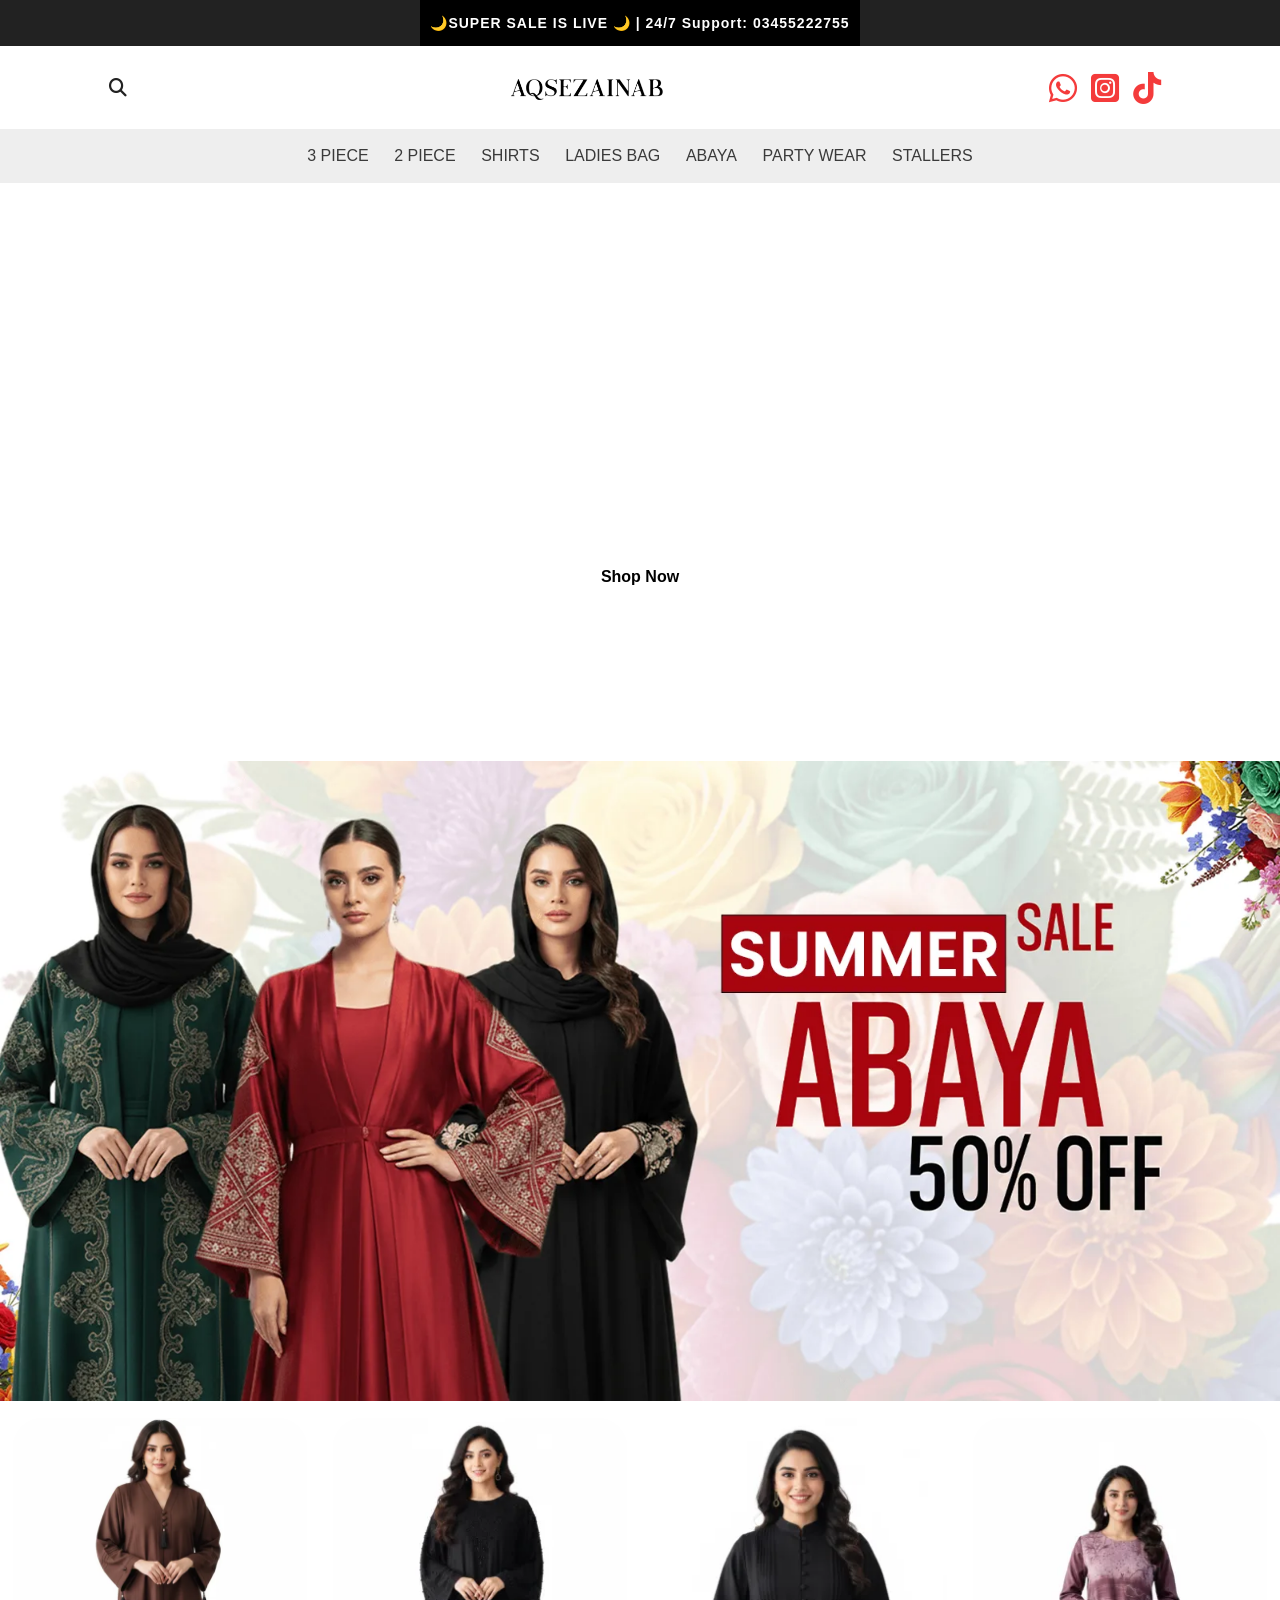
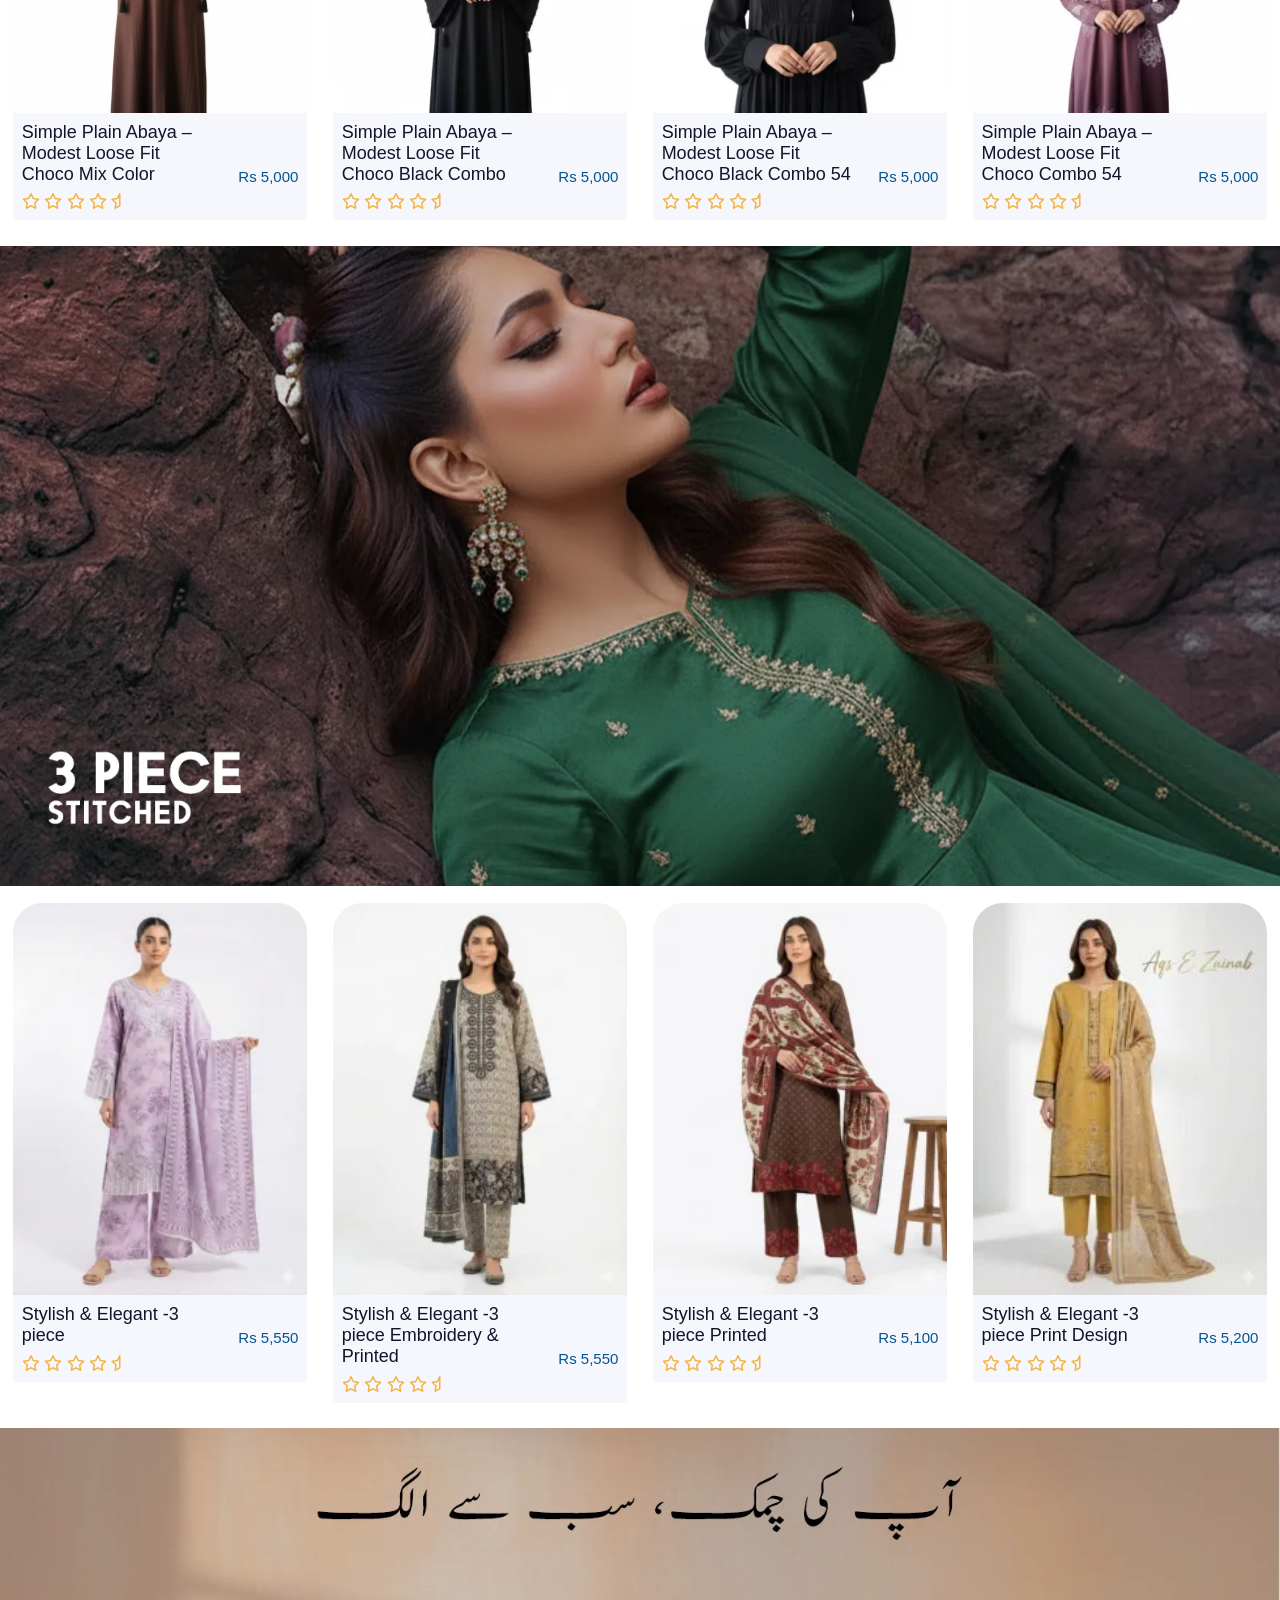
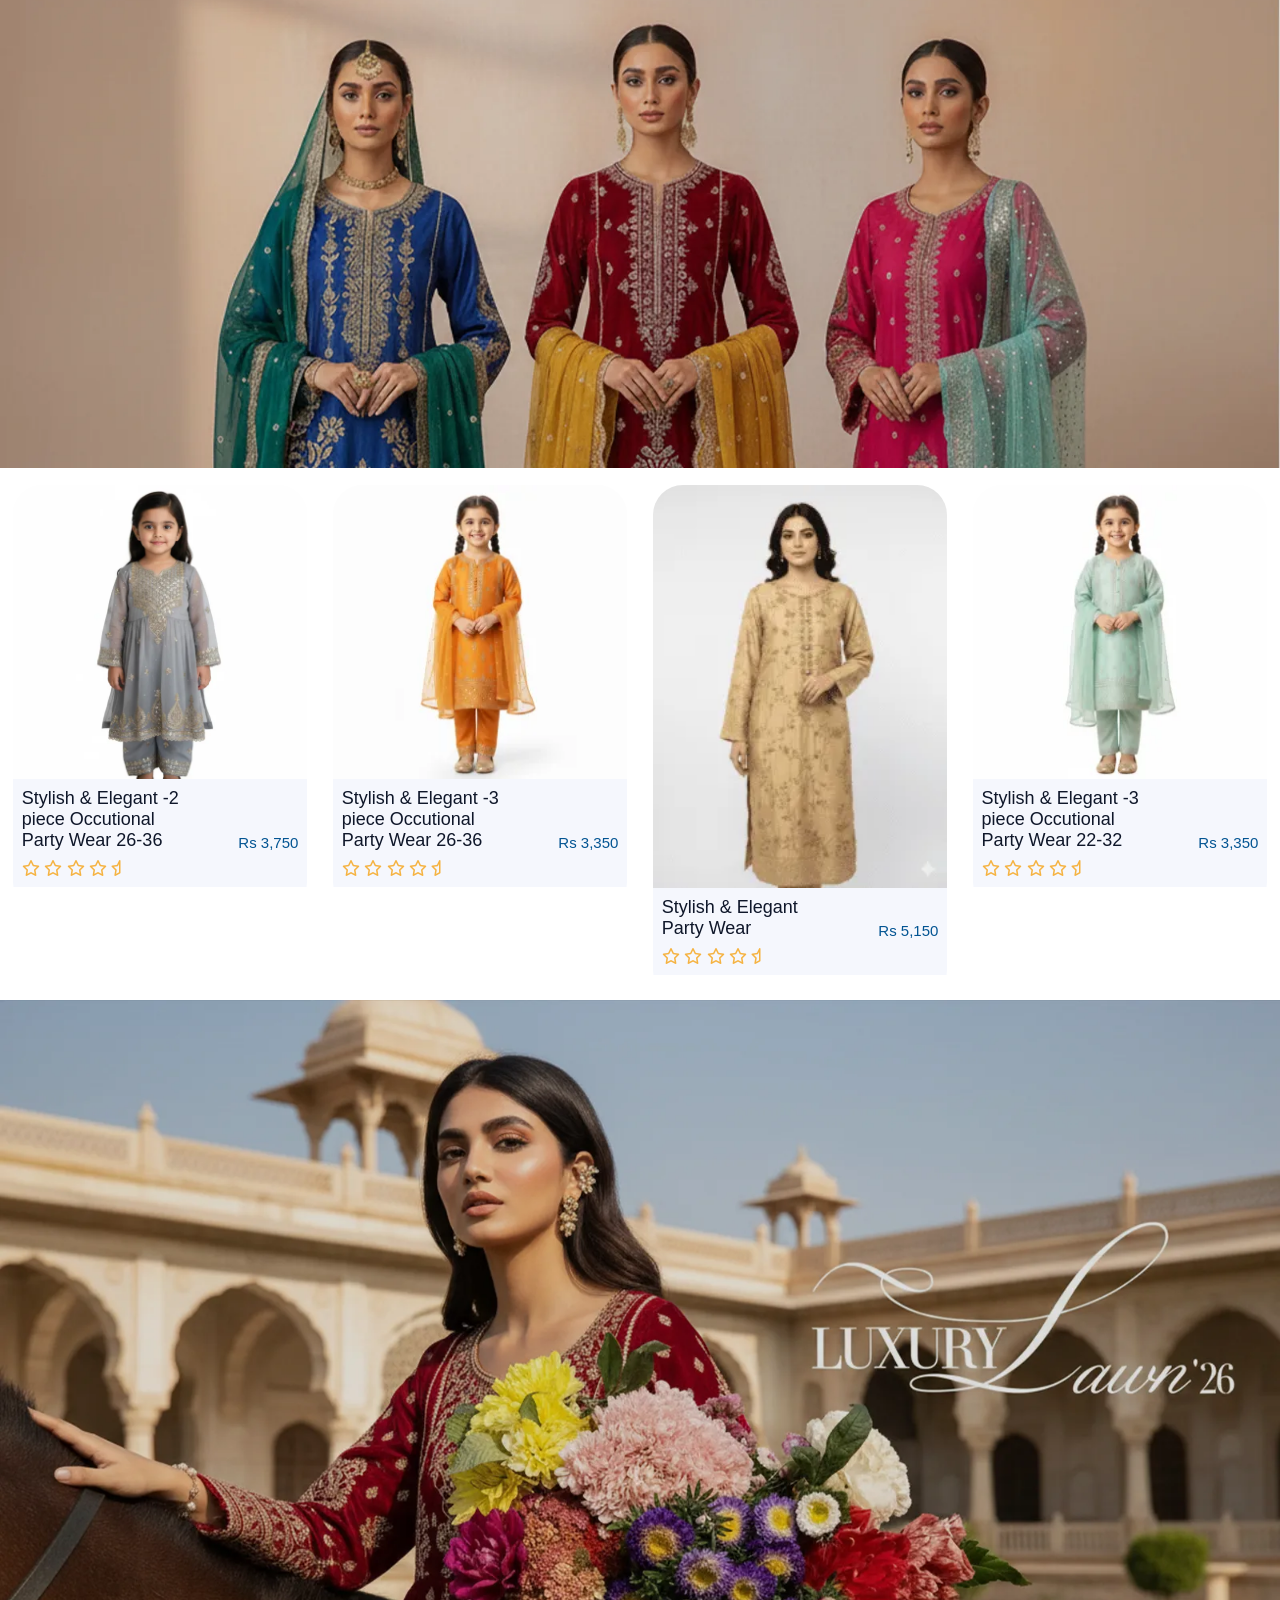
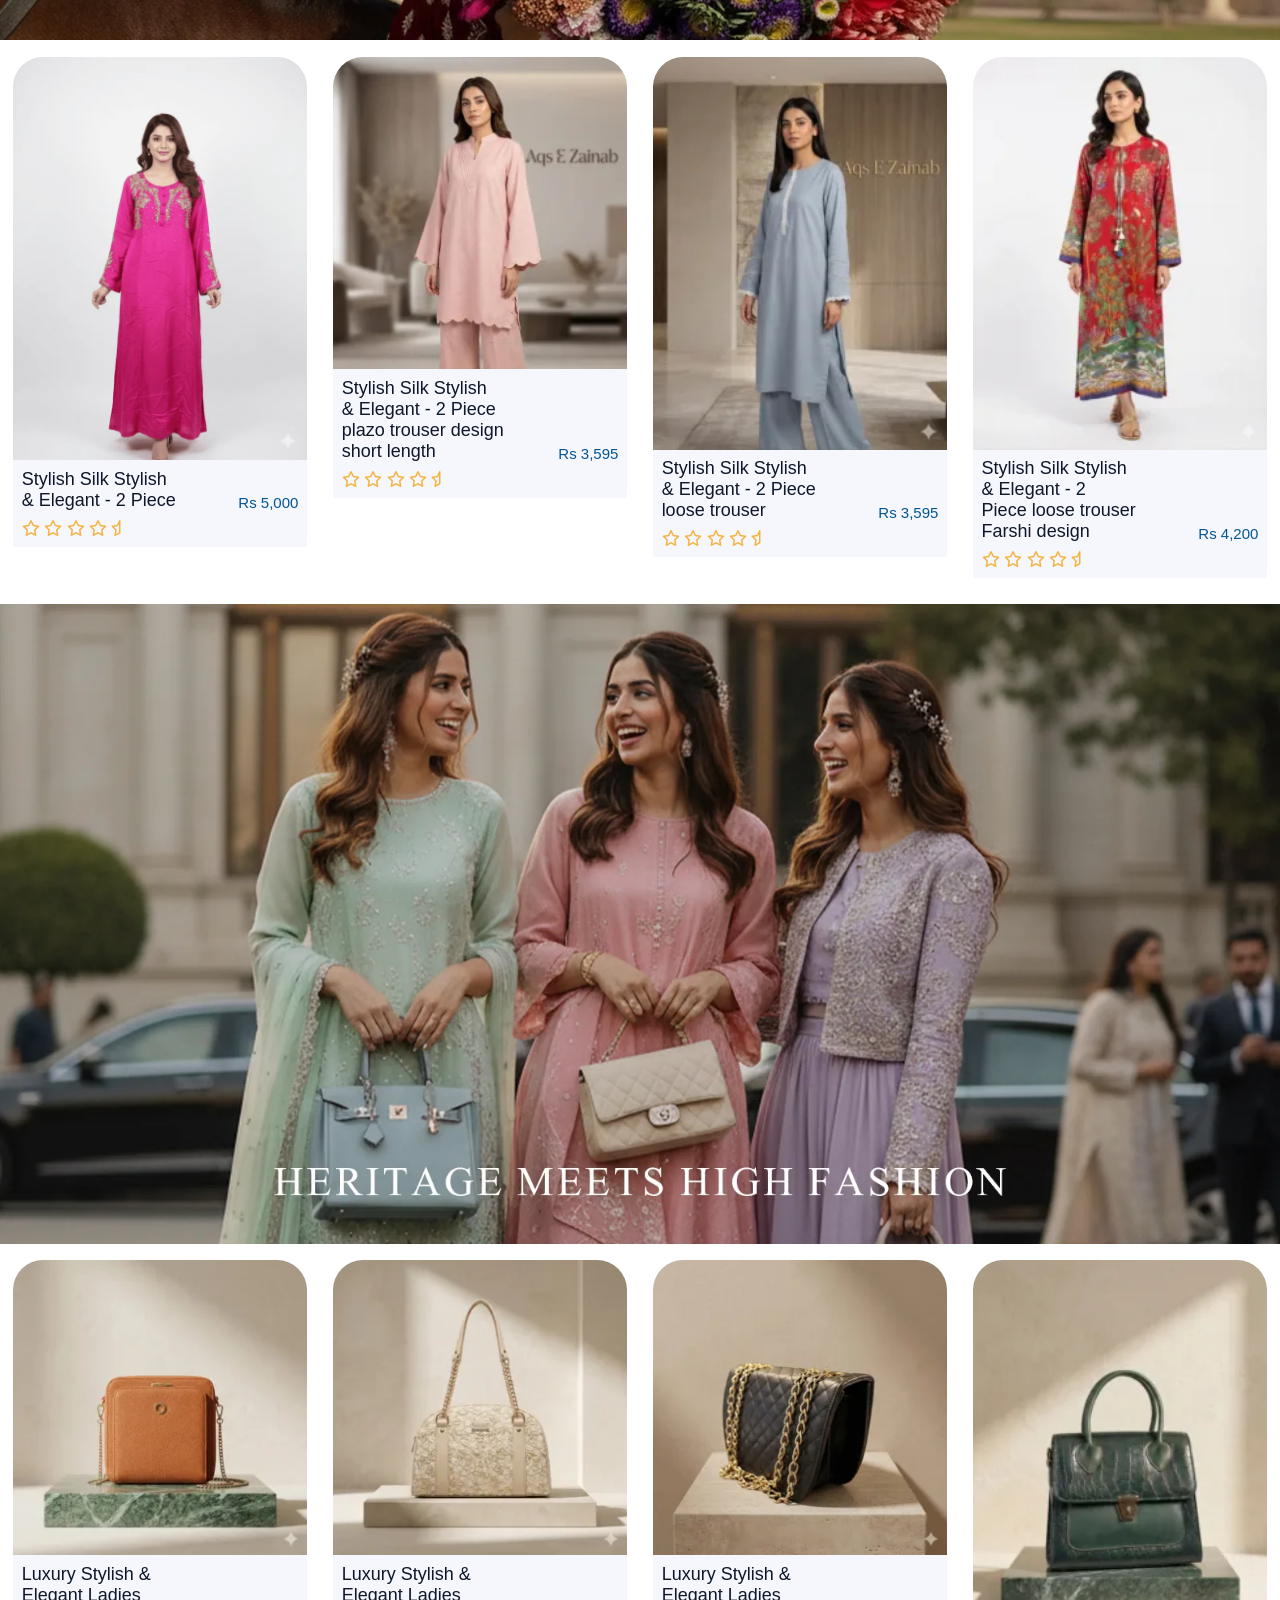
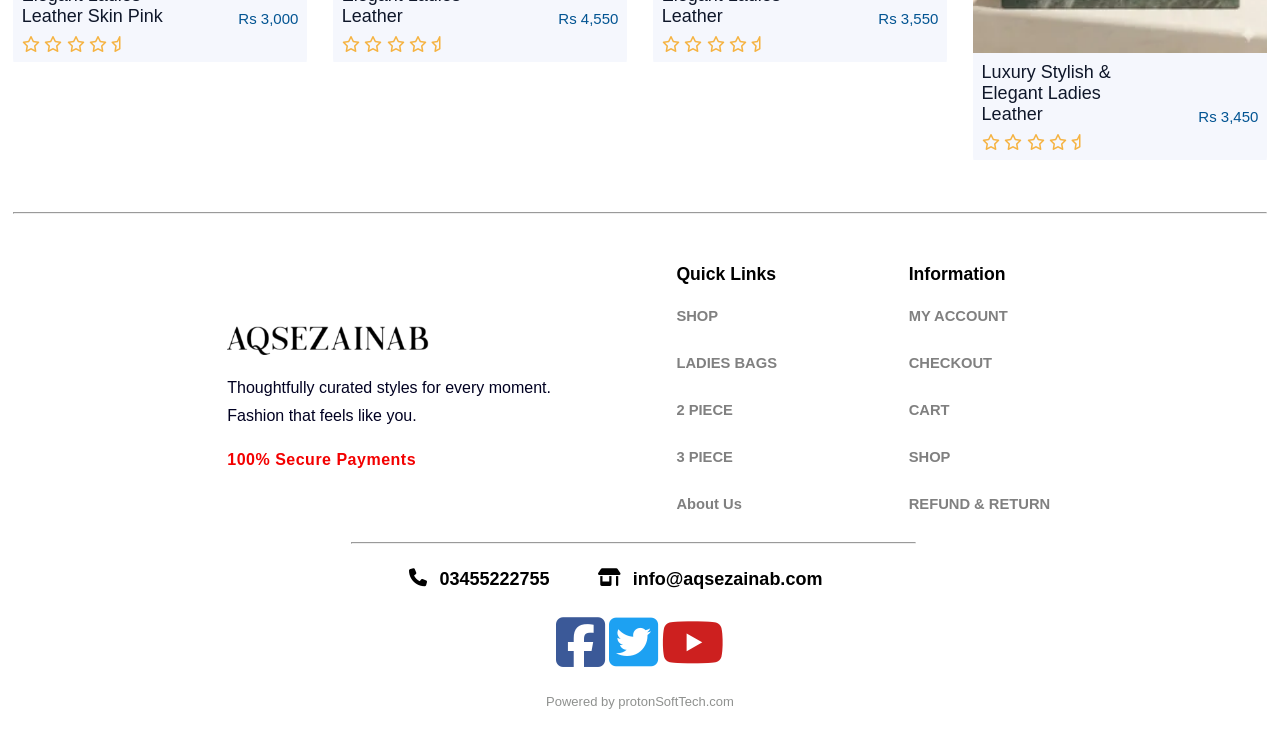
<file: index.html>
<!-- landing_page.html -->
<!doctype html>
<html lang="en">
  <head>
    <meta charset="UTF-8" />
    <meta name="viewport" content="width=device-width, initial-scale=1.0" />
    <link
      rel="stylesheet"
      href="https://cdnjs.cloudflare.com/ajax/libs/font-awesome/6.4.0/css/all.min.css"
    />
    <link rel="stylesheet" href="/css/card.css" />
    <link rel="stylesheet" href="/css/landingPage.css" />
    <title>AqsaZainab</title>
  </head>
  <body>
    <!-- topBar Placeholder -->
    <div id="topBar-placeholder"></div>
    <main>
      <!-- Bg image -->
      <video id="bg_video" autoplay muted loop playsinline>
        <source src="../Images/Landingpage/bg_video.mp4" type="video/mp4" />
      </video>
      <div id="content">
        <h1>SUMMER SALE IS NOW LIVE</h1>
        <button>Shop Now</button>
      </div>
      <!-- Abaya Sale -->
      <div id="full_size_img">
        <img src="../Images/Landingpage/abayasale.png" alt="Abaya Sale" />
      </div>
      <!-- Abaya Card Box -->
      <div id="card_box">
        <div class="product-card">
          <div class="card-image">
            <img src="../Images/Landingpage/abaya1.png" alt="Product Image" />
          </div>
          <div class="card-content">
            <h3 class="product-title">
              Simple Plain Abaya – <br />
              Modest Loose Fit<br />
              Choco Mix Color
            </h3>
            <p class="product-price">Rs 5,000</p>
          </div>
          <div class="product-rating">
            <i class="fa-regular fa-star"></i>
            <i class="fa-regular fa-star"></i>
            <i class="fa-regular fa-star"></i>
            <i class="fa-regular fa-star"></i>
            <i class="fa-regular fa-star-half"></i>
          </div>
        </div>
        <div class="product-card">
          <div class="card-image">
            <img src="../Images/Landingpage/abaya2.png" alt="Product Image" />
          </div>
          <div class="card-content">
            <h3 class="product-title">
              Simple Plain Abaya – <br />
              Modest Loose Fit<br />
              Choco Black Combo
            </h3>
            <p class="product-price">Rs 5,000</p>
          </div>
          <div class="product-rating">
            <i class="fa-regular fa-star"></i>
            <i class="fa-regular fa-star"></i>
            <i class="fa-regular fa-star"></i>
            <i class="fa-regular fa-star"></i>
            <i class="fa-regular fa-star-half"></i>
          </div>
        </div>
        <div class="product-card">
          <div class="card-image">
            <img src="../Images/Landingpage/abaya3.png" alt="Product Image" />
          </div>
          <div class="card-content">
            <h3 class="product-title">
              Simple Plain Abaya – <br />
              Modest Loose Fit<br />
              Choco Black Combo 54
            </h3>
            <p class="product-price">Rs 5,000</p>
          </div>
          <div class="product-rating">
            <i class="fa-regular fa-star"></i>
            <i class="fa-regular fa-star"></i>
            <i class="fa-regular fa-star"></i>
            <i class="fa-regular fa-star"></i>
            <i class="fa-regular fa-star-half"></i>
          </div>
        </div>
        <div class="product-card">
          <div class="card-image">
            <img src="../Images/Landingpage/abaya4.png" alt="Product Image" />
          </div>
          <div class="card-content">
            <h3 class="product-title">
              Simple Plain Abaya – <br />
              Modest Loose Fit<br />
              Choco Combo 54
            </h3>
            <p class="product-price">Rs 5,000</p>
          </div>
          <div class="product-rating">
            <i class="fa-regular fa-star"></i>
            <i class="fa-regular fa-star"></i>
            <i class="fa-regular fa-star"></i>
            <i class="fa-regular fa-star"></i>
            <i class="fa-regular fa-star-half"></i>
          </div>
        </div>
      </div>
      <!-- 3 piece -->
      <div id="full_size_img">
        <img src="../Images/Landingpage/3piece.png" alt="3 piece" />
      </div>
      <!-- 3 Piece Card Box -->
      <div id="card_box">
        <div class="product-card">
          <div class="card-image">
            <img
              src="../Images/Landingpage/3piececard1.png"
              alt="Product Image"
            />
          </div>
          <div class="card-content">
            <h3 class="product-title">
              Stylish & Elegant -3<br />
              piece
            </h3>
            <p class="product-price">Rs 5,550</p>
          </div>
          <div class="product-rating">
            <i class="fa-regular fa-star"></i>
            <i class="fa-regular fa-star"></i>
            <i class="fa-regular fa-star"></i>
            <i class="fa-regular fa-star"></i>
            <i class="fa-regular fa-star-half"></i>
          </div>
        </div>
        <div class="product-card">
          <div class="card-image">
            <img
              src="../Images/Landingpage/3piececard_2.png"
              alt="Product Image"
            />
          </div>
          <div class="card-content">
            <h3 class="product-title">
              Stylish & Elegant -3<br />
              piece Embroidery & <br />
              Printed
            </h3>
            <p class="product-price">Rs 5,550</p>
          </div>
          <div class="product-rating">
            <i class="fa-regular fa-star"></i>
            <i class="fa-regular fa-star"></i>
            <i class="fa-regular fa-star"></i>
            <i class="fa-regular fa-star"></i>
            <i class="fa-regular fa-star-half"></i>
          </div>
        </div>
        <div class="product-card">
          <div class="card-image">
            <img
              src="../Images/Landingpage/3piececard_3.png"
              alt="Product Image"
            />
          </div>
          <div class="card-content">
            <h3 class="product-title">
              Stylish & Elegant -3<br />
              piece Printed
            </h3>
            <p class="product-price">Rs 5,100</p>
          </div>
          <div class="product-rating">
            <i class="fa-regular fa-star"></i>
            <i class="fa-regular fa-star"></i>
            <i class="fa-regular fa-star"></i>
            <i class="fa-regular fa-star"></i>
            <i class="fa-regular fa-star-half"></i>
          </div>
        </div>
        <div class="product-card">
          <div class="card-image">
            <img
              src="../Images/Landingpage/3piececard_4.png"
              alt="Product Image"
            />
          </div>
          <div class="card-content">
            <h3 class="product-title">
              Stylish & Elegant -3<br />
              piece Print Design
            </h3>
            <p class="product-price">Rs 5,200</p>
          </div>
          <div class="product-rating">
            <i class="fa-regular fa-star"></i>
            <i class="fa-regular fa-star"></i>
            <i class="fa-regular fa-star"></i>
            <i class="fa-regular fa-star"></i>
            <i class="fa-regular fa-star-half"></i>
          </div>
        </div>
      </div>
      <!-- Bridal piece -->
      <div id="full_size_img">
        <img src="../Images/Landingpage/bridal.png" alt="3 piece" />
      </div>
      <!-- Kids and Sale Card Box -->
      <div id="card_box">
        <div class="product-card">
          <div class="card-image">
            <img src="../Images/Landingpage/kids1.png" alt="Product Image" />
          </div>
          <div class="card-content">
            <h3 class="product-title">
              Stylish & Elegant -2<br />
              piece Occutional<br />
              Party Wear 26-36
            </h3>
            <p class="product-price">Rs 3,750</p>
          </div>
          <div class="product-rating">
            <i class="fa-regular fa-star"></i>
            <i class="fa-regular fa-star"></i>
            <i class="fa-regular fa-star"></i>
            <i class="fa-regular fa-star"></i>
            <i class="fa-regular fa-star-half"></i>
          </div>
        </div>
        <div class="product-card">
          <div class="card-image">
            <img src="../Images/Landingpage/kids2.png" alt="Product Image" />
          </div>
          <div class="card-content">
            <h3 class="product-title">
              Stylish & Elegant -3<br />
              piece Occutional<br />
              Party Wear 26-36
            </h3>
            <p class="product-price">Rs 3,350</p>
          </div>
          <div class="product-rating">
            <i class="fa-regular fa-star"></i>
            <i class="fa-regular fa-star"></i>
            <i class="fa-regular fa-star"></i>
            <i class="fa-regular fa-star"></i>
            <i class="fa-regular fa-star-half"></i>
          </div>
        </div>
        <div class="product-card">
          <div class="card-image">
            <img src="../Images/Landingpage/sale.png" alt="Product Image" />
          </div>
          <div class="card-content">
            <h3 class="product-title">
              Stylish & Elegant<br />
              Party Wear
            </h3>
            <p class="product-price">Rs 5,150</p>
          </div>
          <div class="product-rating">
            <i class="fa-regular fa-star"></i>
            <i class="fa-regular fa-star"></i>
            <i class="fa-regular fa-star"></i>
            <i class="fa-regular fa-star"></i>
            <i class="fa-regular fa-star-half"></i>
          </div>
        </div>
        <div class="product-card">
          <div class="card-image">
            <img src="../Images/Landingpage/kids3.png" alt="Product Image" />
          </div>
          <div class="card-content">
            <h3 class="product-title">
              Stylish & Elegant -3<br />
              piece Occutional<br />
              Party Wear 22-32
            </h3>
            <p class="product-price">Rs 3,350</p>
          </div>
          <div class="product-rating">
            <i class="fa-regular fa-star"></i>
            <i class="fa-regular fa-star"></i>
            <i class="fa-regular fa-star"></i>
            <i class="fa-regular fa-star"></i>
            <i class="fa-regular fa-star-half"></i>
          </div>
        </div>
      </div>
      <!-- Luxury piece -->
      <div id="full_size_img">
        <img src="../Images/Landingpage/luxury.png" alt="3 piece" />
      </div>
      <!-- 2 piece Card Box -->
      <div id="card_box">
        <div class="product-card">
          <div class="card-image">
            <img src="../Images/Landingpage/2piece_1.png" alt="Product Image" />
          </div>
          <div class="card-content">
            <h3 class="product-title">
              Stylish Silk Stylish <br />
              & Elegant - 2 Piece
            </h3>
            <p class="product-price">Rs 5,000</p>
          </div>
          <div class="product-rating">
            <i class="fa-regular fa-star"></i>
            <i class="fa-regular fa-star"></i>
            <i class="fa-regular fa-star"></i>
            <i class="fa-regular fa-star"></i>
            <i class="fa-regular fa-star-half"></i>
          </div>
        </div>
        <div class="product-card">
          <div class="card-image">
            <img src="../Images/Landingpage/2piece_2.png" alt="Product Image" />
          </div>
          <div class="card-content">
            <h3 class="product-title">
              Stylish Silk Stylish <br />
              & Elegant - 2 Piece <br />
              plazo trouser design <br />
              short length
            </h3>
            <p class="product-price">Rs 3,595</p>
          </div>
          <div class="product-rating">
            <i class="fa-regular fa-star"></i>
            <i class="fa-regular fa-star"></i>
            <i class="fa-regular fa-star"></i>
            <i class="fa-regular fa-star"></i>
            <i class="fa-regular fa-star-half"></i>
          </div>
        </div>
        <div class="product-card">
          <div class="card-image">
            <img src="../Images/Landingpage/2piece_3.png" alt="Product Image" />
          </div>
          <div class="card-content">
            <h3 class="product-title">
              Stylish Silk Stylish <br />
              & Elegant - 2 Piece <br />
              loose trouser
            </h3>
            <p class="product-price">Rs 3,595</p>
          </div>
          <div class="product-rating">
            <i class="fa-regular fa-star"></i>
            <i class="fa-regular fa-star"></i>
            <i class="fa-regular fa-star"></i>
            <i class="fa-regular fa-star"></i>
            <i class="fa-regular fa-star-half"></i>
          </div>
        </div>
        <div class="product-card">
          <div class="card-image">
            <img src="../Images/Landingpage/2piece_4.png" alt="Product Image" />
          </div>
          <div class="card-content">
            <h3 class="product-title">
              Stylish Silk Stylish <br />
              & Elegant - 2 <br />
              Piece loose trouser <br />
              Farshi design
            </h3>
            <p class="product-price">Rs 4,200</p>
          </div>
          <div class="product-rating">
            <i class="fa-regular fa-star"></i>
            <i class="fa-regular fa-star"></i>
            <i class="fa-regular fa-star"></i>
            <i class="fa-regular fa-star"></i>
            <i class="fa-regular fa-star-half"></i>
          </div>
        </div>
      </div>
      <!-- Heritage piece -->
      <div id="full_size_img">
        <img src="../Images/Landingpage/heritage.png" alt="3 piece" />
      </div>
      <!-- Bag Card Box -->
      <div id="card_box">
        <div class="product-card">
          <div class="card-image">
            <img src="../Images/Landingpage/bag1.png" alt="Product Image" />
          </div>
          <div class="card-content">
            <h3 class="product-title">
              Luxury Stylish & <br />
              Elegant Ladies <br />
              Leather Skin Pink
            </h3>
            <p class="product-price">Rs 3,000</p>
          </div>
          <div class="product-rating">
            <i class="fa-regular fa-star"></i>
            <i class="fa-regular fa-star"></i>
            <i class="fa-regular fa-star"></i>
            <i class="fa-regular fa-star"></i>
            <i class="fa-regular fa-star-half"></i>
          </div>
        </div>
        <div class="product-card">
          <div class="card-image">
            <img src="../Images/Landingpage/bag2.png" alt="Product Image" />
          </div>
          <div class="card-content">
            <h3 class="product-title">
              Luxury Stylish & <br />
              Elegant Ladies <br />
              Leather
            </h3>
            <p class="product-price">Rs 4,550</p>
          </div>
          <div class="product-rating">
            <i class="fa-regular fa-star"></i>
            <i class="fa-regular fa-star"></i>
            <i class="fa-regular fa-star"></i>
            <i class="fa-regular fa-star"></i>
            <i class="fa-regular fa-star-half"></i>
          </div>
        </div>
        <div class="product-card">
          <div class="card-image">
            <img src="../Images/Landingpage/bag3.png" alt="Product Image" />
          </div>
          <div class="card-content">
            <h3 class="product-title">
              Luxury Stylish & <br />
              Elegant Ladies <br />
              Leather
            </h3>
            <p class="product-price">Rs 3,550</p>
          </div>
          <div class="product-rating">
            <i class="fa-regular fa-star"></i>
            <i class="fa-regular fa-star"></i>
            <i class="fa-regular fa-star"></i>
            <i class="fa-regular fa-star"></i>
            <i class="fa-regular fa-star-half"></i>
          </div>
        </div>
        <div class="product-card">
          <div class="card-image">
            <img src="../Images/Landingpage/bag4.png" alt="Product Image" />
          </div>
          <div class="card-content">
            <h3 class="product-title">
              Luxury Stylish & <br />
              Elegant Ladies <br />
              Leather
            </h3>
            <p class="product-price">Rs 3,450</p>
          </div>
          <div class="product-rating">
            <i class="fa-regular fa-star"></i>
            <i class="fa-regular fa-star"></i>
            <i class="fa-regular fa-star"></i>
            <i class="fa-regular fa-star"></i>
            <i class="fa-regular fa-star-half"></i>
          </div>
        </div>
      </div>
    </main>

    <!-- Footer Placeholder -->
    <div id="footer-placeholder"></div>

    <!-- JavaScript to load topBar.html dynamically -->
    <script>
      fetch("topBar.html")
        .then((response) => {
          if (!response.ok) {
            throw new Error("topBar file not found");
          }
          return response.text();
        })
        .then((data) => {
          document.getElementById("topBar-placeholder").innerHTML = data;
        })
        .catch((error) => console.error("Error loading topBar:", error));

      fetch("footer.html")
        .then((response) => {
          if (!response.ok) {
            throw new Error("Footer file not found");
          }
          return response.text();
        })
        .then((data) => {
          document.getElementById("footer-placeholder").innerHTML = data;
        })
        .catch((error) => console.error("Error loading Footer:", error));

      //  fetch('card.html')
      //     .then(response => {
      //         if (!response.ok) {
      //             throw new Error('Card file not found');
      //         }
      //         return response.text();
      //     })
      //     .then(data => {
      //         document.getElementById('card-placeholder').innerHTML = data;
      //     })
      //     .catch(error => console.error('Error loading Card:', error));
    </script>
  </body>
</html>
</file>
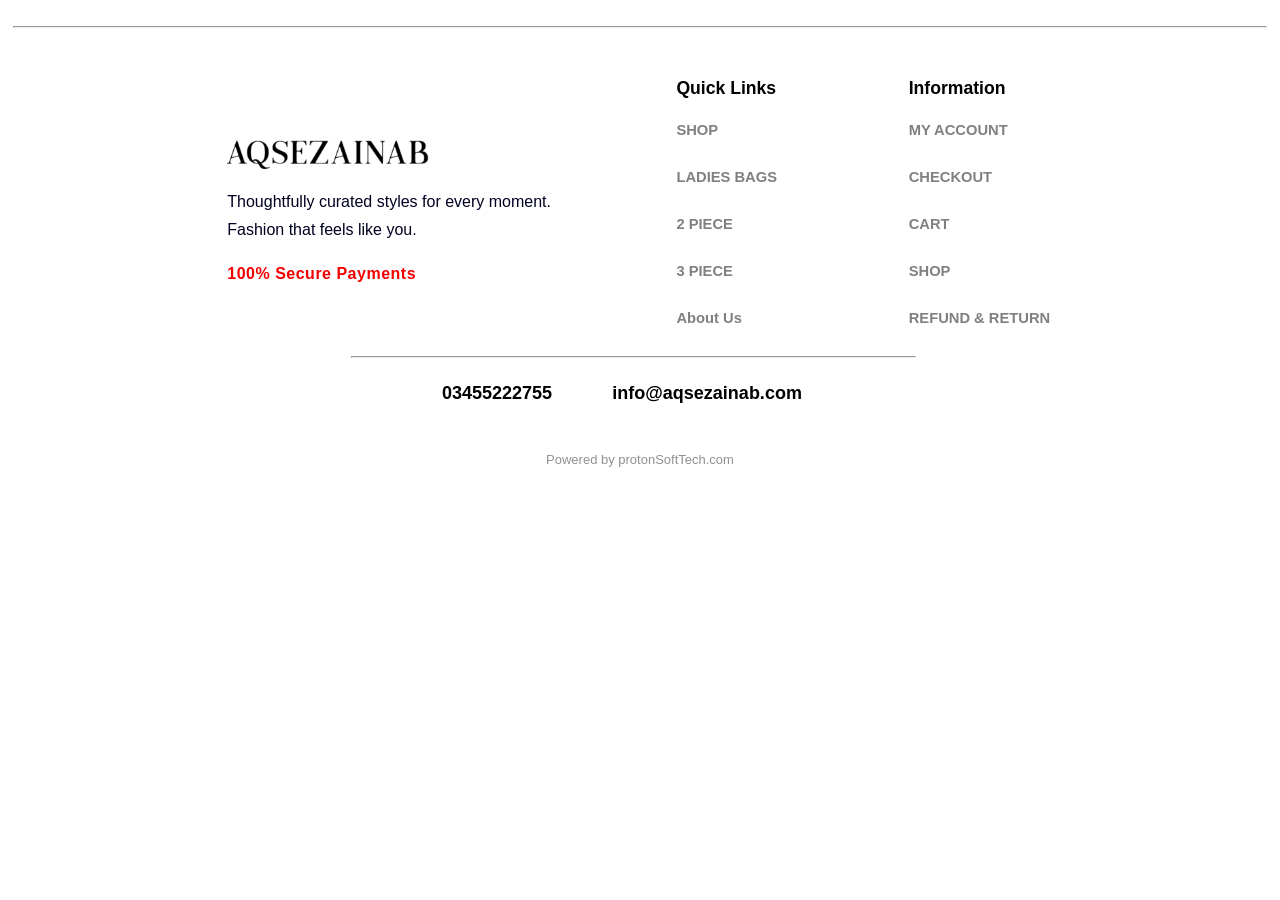
<file: footer.html>
<!doctype html>
<html lang="en">
  <head>
    <meta charset="UTF-8" />
    <meta name="viewport" content="width=device-width, initial-scale=1.0" />
    <link rel="stylesheet" href="./css/footer.css" />
    <title>Document</title>
  </head>
  <body>
    <footer id="main-footer" class="footer">
      <hr />
      <div class="footer-container">
        <!-- ===== LEFT COLUMN: Brand + Tagline + Payments ===== -->
        <div class="footer-brand">
          <img src="../Images/Landingpage/logo.png" alt="Logo" />

          <!-- Tagline -->
          <p class="tagline">
            Thoughtfully curated styles for every moment.<br />
            Fashion that feels like you.
          </p>

          <!-- Payment Section -->
          <div class="payment-section">
            <p class="payment-title"><strong>100% Secure Payments</strong></p>
          </div>
        </div>

        <!-- ===== RIGHT COLUMN: Quick Links ===== -->
        <div class="footer-links">
          <div>
            <h2 class="links-heading">Quick Links</h2>

            <ul class="link-grid">
              <li><a href="#">SHOP</a></li>
              <li><a href="#">LADIES BAGS</a></li>
              <li><a href="#">2 PIECE</a></li>
              <li><a href="#">3 PIECE</a></li>
              <li><a href="#">About Us</a></li>
            </ul>
          </div>
          <div>
            <h2 class="links-heading">Information</h2>

            <ul class="link-grid">
              <li><a href="#">MY ACCOUNT</a></li>
              <li><a href="#">CHECKOUT</a></li>
              <li><a href="#">CART</a></li>
              <li><a href="#">SHOP</a></li>

              <li><a href="#">REFUND &amp; RETURN</a></li>
            </ul>
          </div>
        </div>
      </div>
      <hr style="width: 45%; margin-left: 27%; color: black" />
      <!-- Contact Information -->
      <div id="Contact_info">
        <div id="Contact">
          <i class="fa-sharp fa-solid fa-phone"></i>
          <span>03455222755</span>
          <i class="fa-solid fa-shop"></i>
          <span>info@aqsezainab.com </span>
        </div>
        <div id="social_links">
          <i class="fa-brands fa-square-facebook" style="color: #3b5998"></i>
          <i class="fa-brands fa-square-twitter" style="color: #1da1f2"></i>
          <i class="fa-brands fa-youtube" style="color: #cd201f"></i>
        </div>
        <span id="author">Powered by protonSoftTech.com</span>
      </div>
    </footer>
  </body>
</html>
</file>
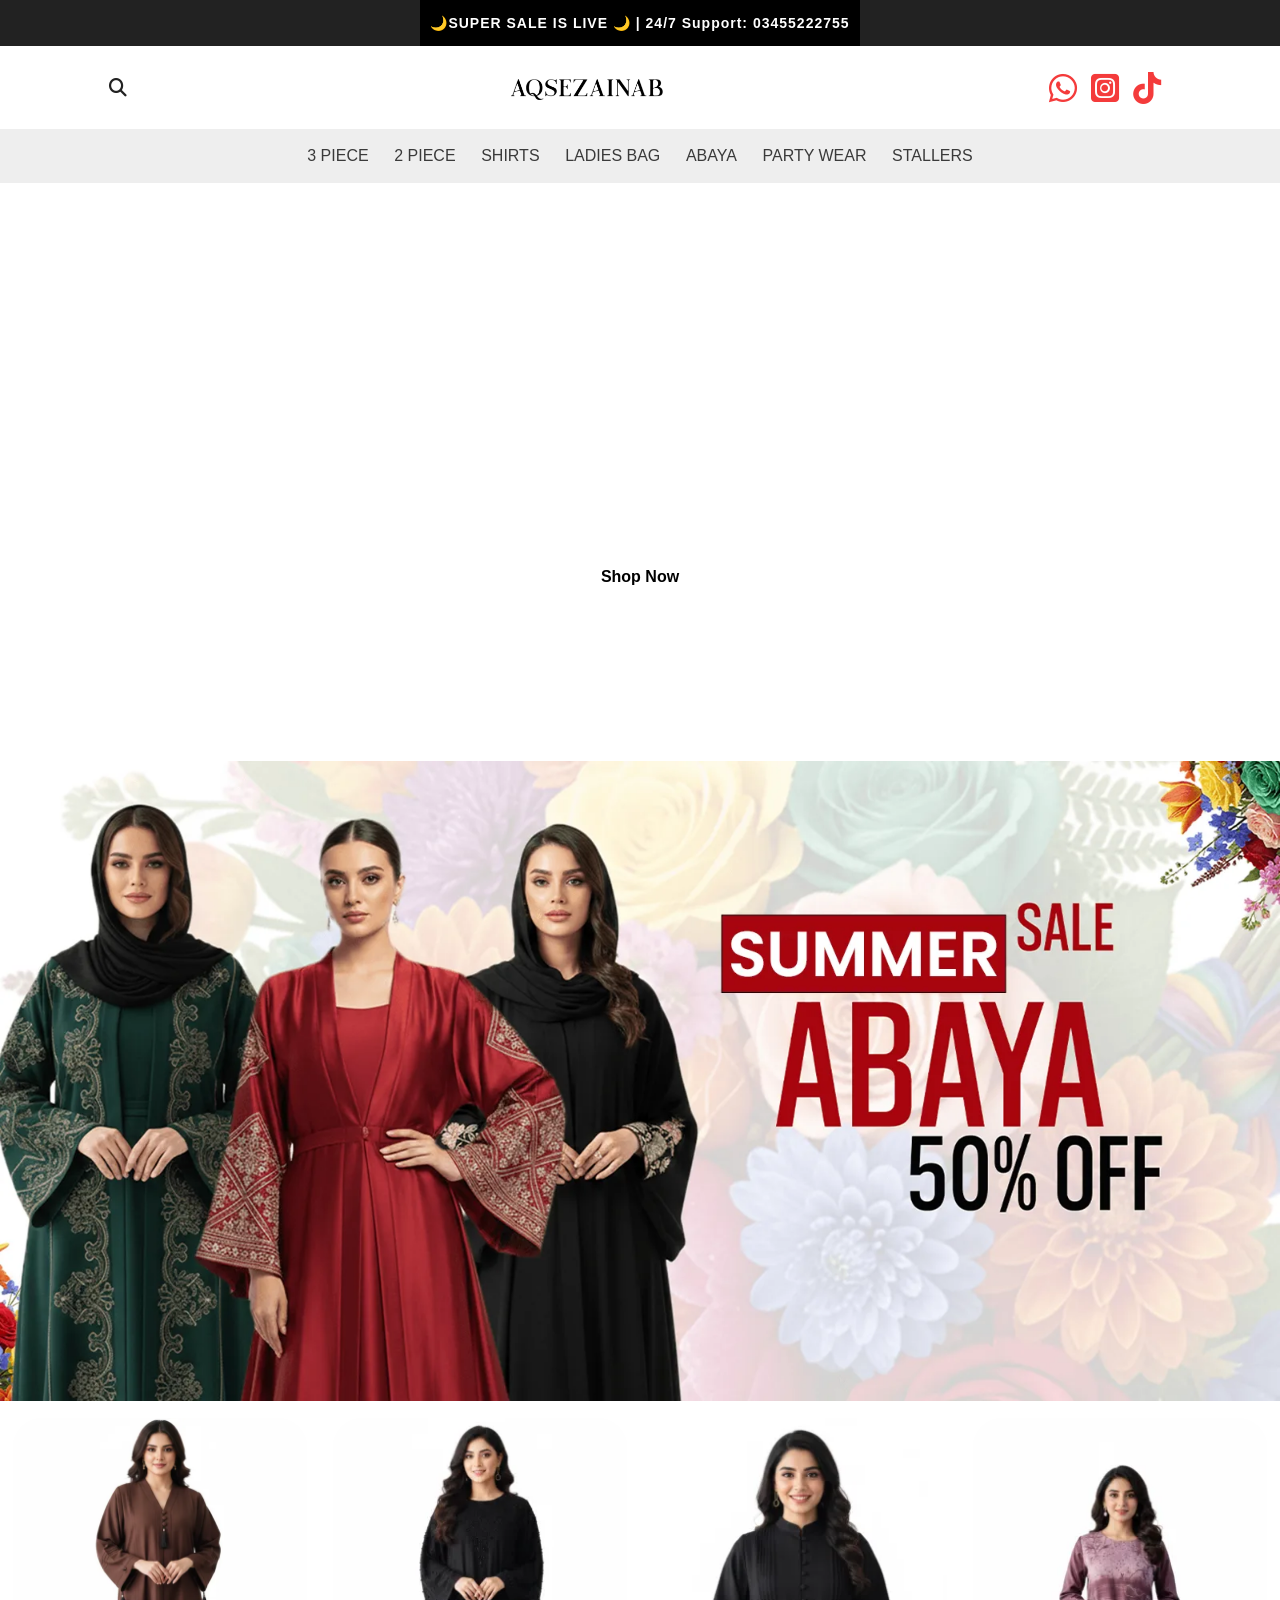
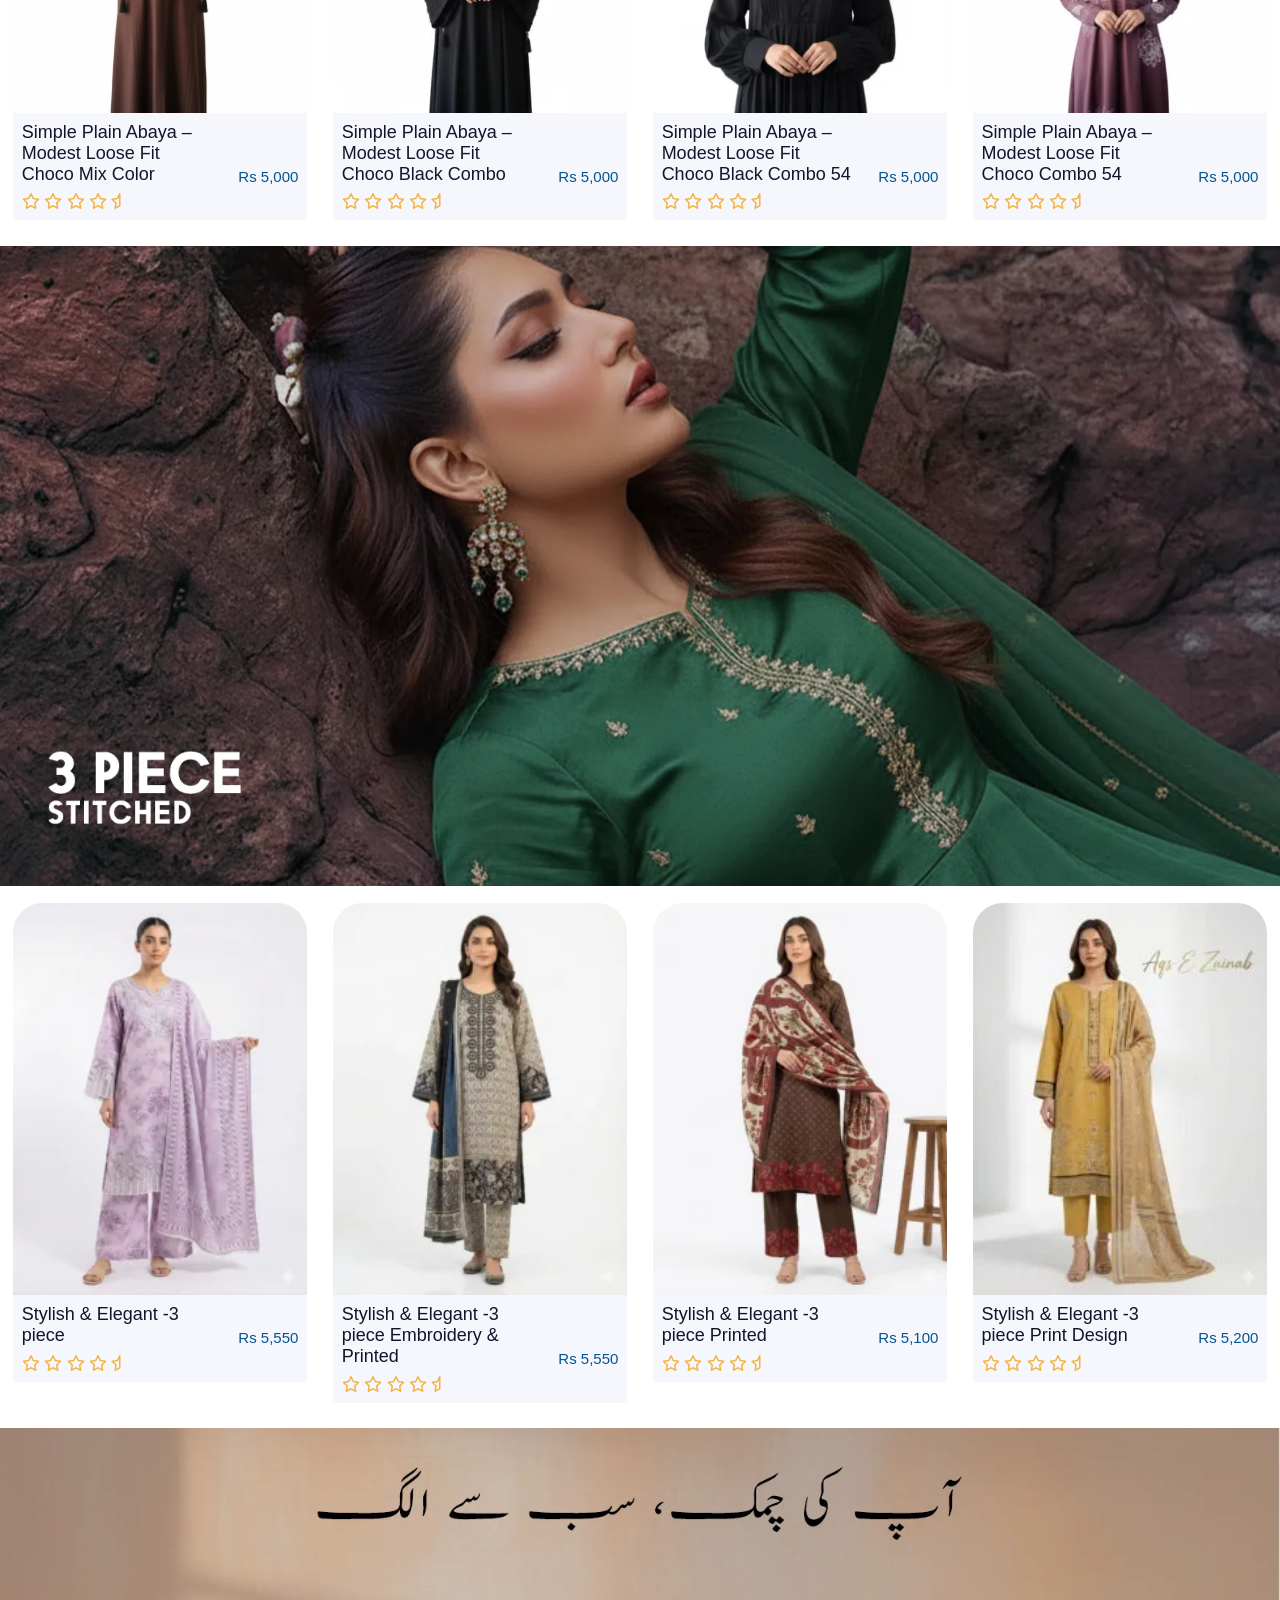
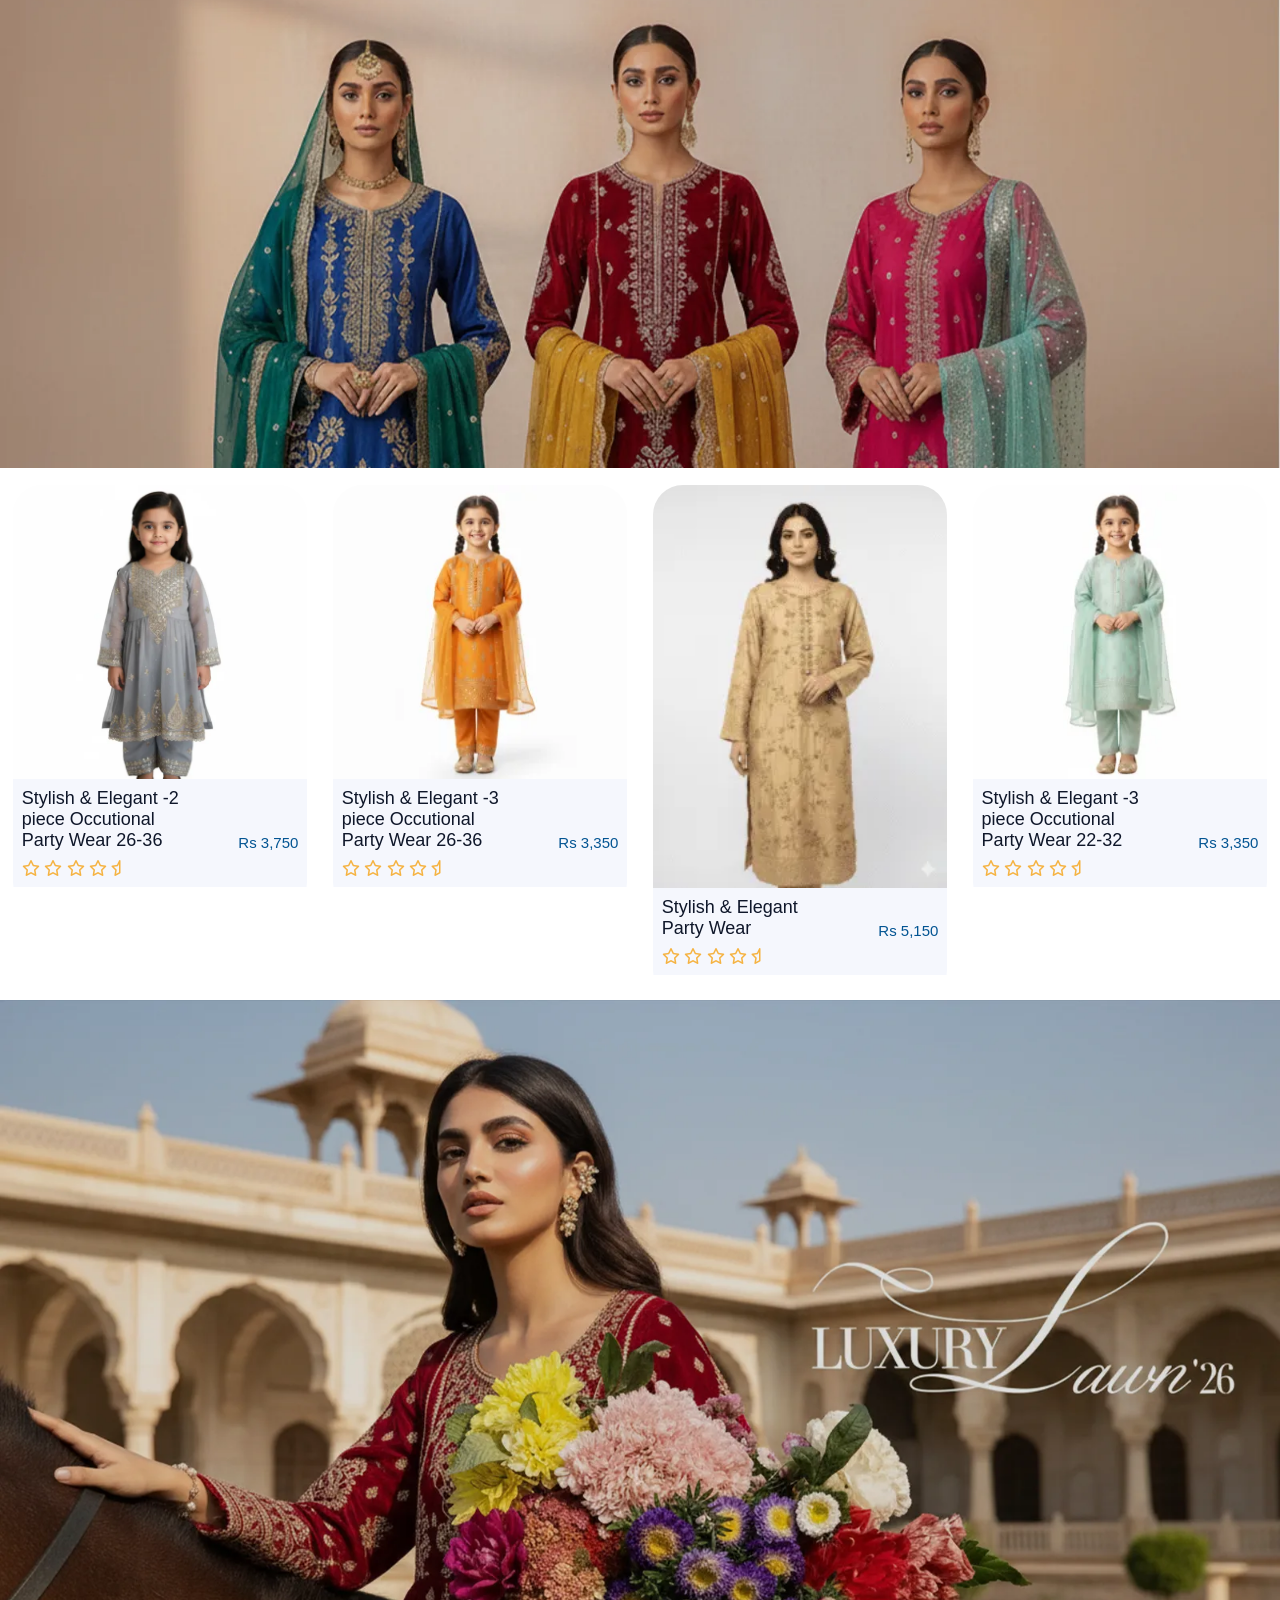
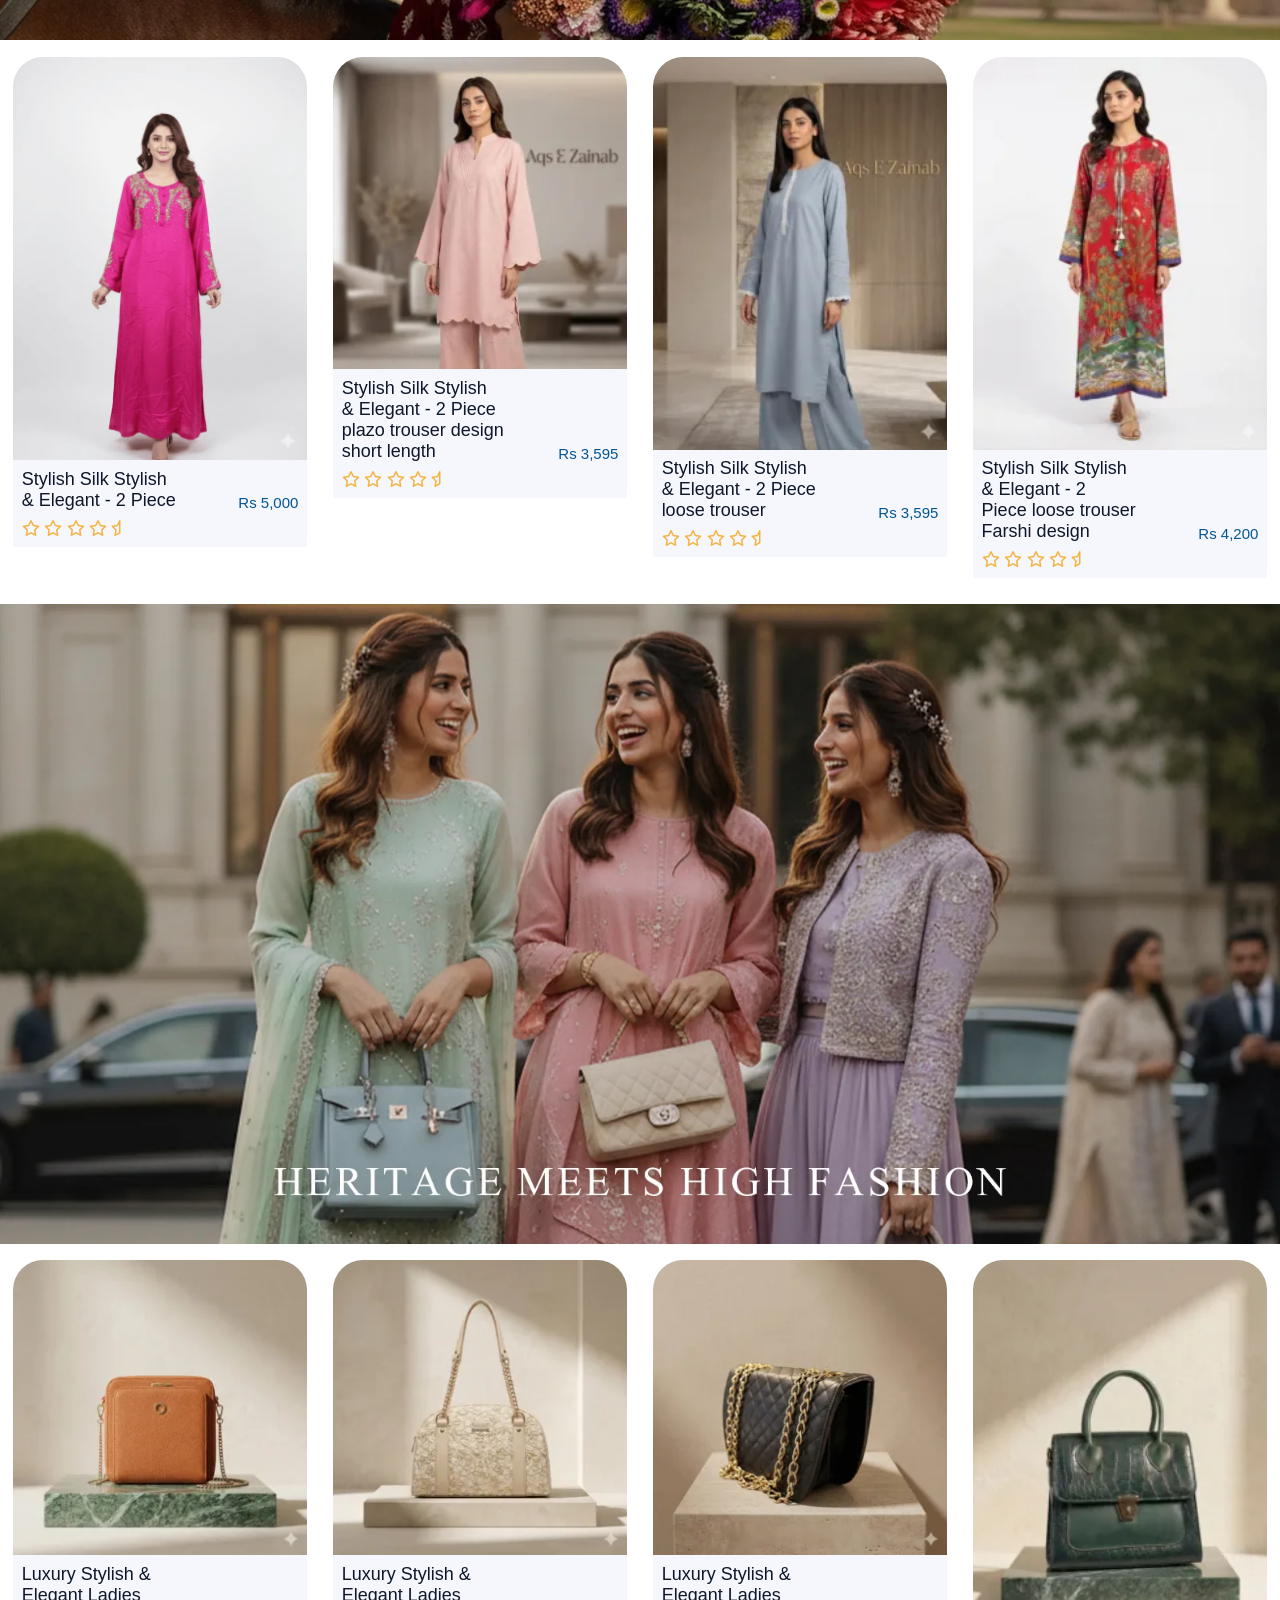
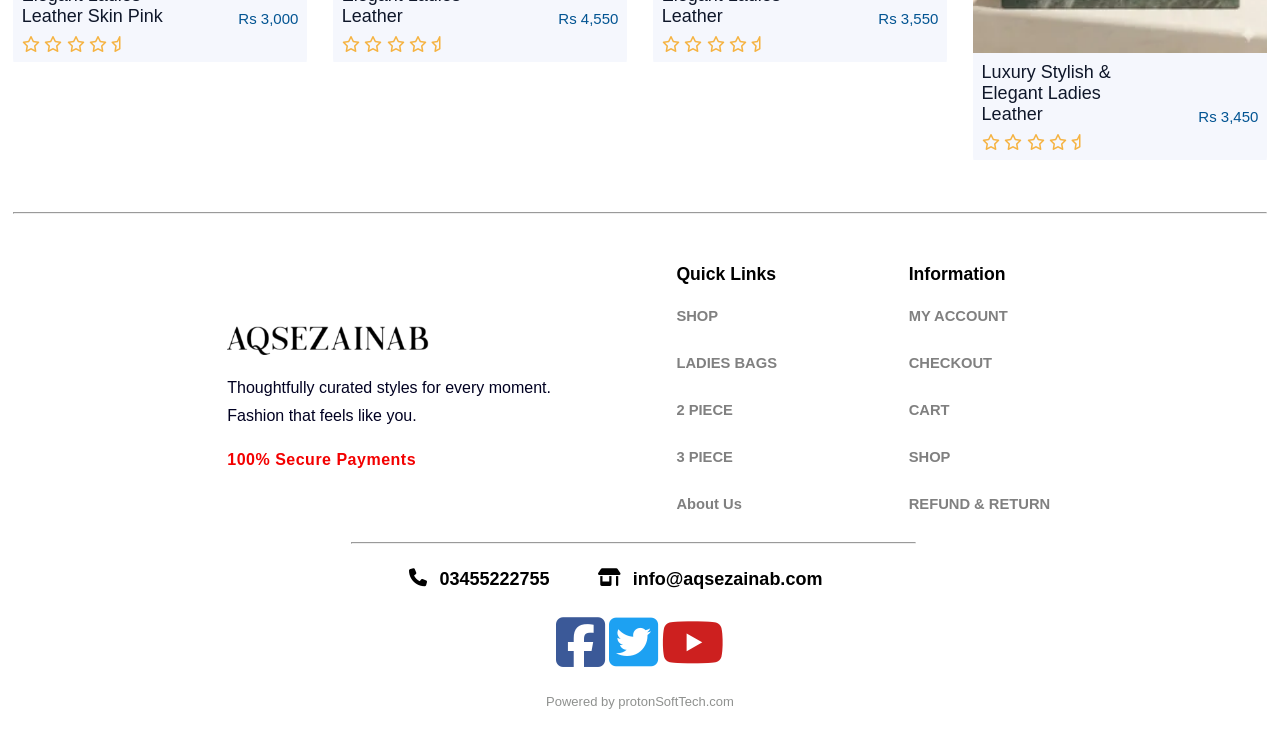
<file: main.html>
<!-- landing_page.html -->
<!doctype html>
<html lang="en">
  <head>
    <meta charset="UTF-8" />
    <meta name="viewport" content="width=device-width, initial-scale=1.0" />
    <link
      rel="stylesheet"
      href="https://cdnjs.cloudflare.com/ajax/libs/font-awesome/6.4.0/css/all.min.css"
    />
    <link rel="stylesheet" href="./css/card.css" />
    <link rel="stylesheet" href="./css/landingPage.css" />
    <title>AqsaZainab</title>
  </head>
  <body>
    <!-- topBar Placeholder -->
    <div id="topBar-placeholder"></div>
    <main>
      <!-- Bg image -->
      <video id="bg_video" autoplay muted loop playsinline>
        <source src="../Images/Landingpage/bg_video.mp4" type="video/mp4" />
      </video>
      <div id="content">
        <h1>SUMMER SALE IS NOW LIVE</h1>
        <button>Shop Now</button>
      </div>
      <!-- Abaya Sale -->
      <div id="full_size_img">
        <img src="../Images/Landingpage/abayasale.png" alt="Abaya Sale" />
      </div>
      <!-- Abaya Card Box -->
      <div id="card_box">
        <div class="product-card">
          <div class="card-image">
            <img src="../Images/Landingpage/abaya1.png" alt="Product Image" />
          </div>
          <div class="card-content">
            <h3 class="product-title">
              Simple Plain Abaya – <br />
              Modest Loose Fit<br />
              Choco Mix Color
            </h3>
            <p class="product-price">Rs 5,000</p>
          </div>
          <div class="product-rating">
            <i class="fa-regular fa-star"></i>
            <i class="fa-regular fa-star"></i>
            <i class="fa-regular fa-star"></i>
            <i class="fa-regular fa-star"></i>
            <i class="fa-regular fa-star-half"></i>
          </div>
        </div>
        <div class="product-card">
          <div class="card-image">
            <img src="../Images/Landingpage/abaya2.png" alt="Product Image" />
          </div>
          <div class="card-content">
            <h3 class="product-title">
              Simple Plain Abaya – <br />
              Modest Loose Fit<br />
              Choco Black Combo
            </h3>
            <p class="product-price">Rs 5,000</p>
          </div>
          <div class="product-rating">
            <i class="fa-regular fa-star"></i>
            <i class="fa-regular fa-star"></i>
            <i class="fa-regular fa-star"></i>
            <i class="fa-regular fa-star"></i>
            <i class="fa-regular fa-star-half"></i>
          </div>
        </div>
        <div class="product-card">
          <div class="card-image">
            <img src="../Images/Landingpage/abaya3.png" alt="Product Image" />
          </div>
          <div class="card-content">
            <h3 class="product-title">
              Simple Plain Abaya – <br />
              Modest Loose Fit<br />
              Choco Black Combo 54
            </h3>
            <p class="product-price">Rs 5,000</p>
          </div>
          <div class="product-rating">
            <i class="fa-regular fa-star"></i>
            <i class="fa-regular fa-star"></i>
            <i class="fa-regular fa-star"></i>
            <i class="fa-regular fa-star"></i>
            <i class="fa-regular fa-star-half"></i>
          </div>
        </div>
        <div class="product-card">
          <div class="card-image">
            <img src="../Images/Landingpage/abaya4.png" alt="Product Image" />
          </div>
          <div class="card-content">
            <h3 class="product-title">
              Simple Plain Abaya – <br />
              Modest Loose Fit<br />
              Choco Combo 54
            </h3>
            <p class="product-price">Rs 5,000</p>
          </div>
          <div class="product-rating">
            <i class="fa-regular fa-star"></i>
            <i class="fa-regular fa-star"></i>
            <i class="fa-regular fa-star"></i>
            <i class="fa-regular fa-star"></i>
            <i class="fa-regular fa-star-half"></i>
          </div>
        </div>
      </div>
      <!-- 3 piece -->
      <div id="full_size_img">
        <img src="../Images/Landingpage/3piece.png" alt="3 piece" />
      </div>
      <!-- 3 Piece Card Box -->
      <div id="card_box">
        <div class="product-card">
          <div class="card-image">
            <img
              src="../Images/Landingpage/3piececard1.png"
              alt="Product Image"
            />
          </div>
          <div class="card-content">
            <h3 class="product-title">
              Stylish & Elegant -3<br />
              piece
            </h3>
            <p class="product-price">Rs 5,550</p>
          </div>
          <div class="product-rating">
            <i class="fa-regular fa-star"></i>
            <i class="fa-regular fa-star"></i>
            <i class="fa-regular fa-star"></i>
            <i class="fa-regular fa-star"></i>
            <i class="fa-regular fa-star-half"></i>
          </div>
        </div>
        <div class="product-card">
          <div class="card-image">
            <img
              src="../Images/Landingpage/3piececard_2.png"
              alt="Product Image"
            />
          </div>
          <div class="card-content">
            <h3 class="product-title">
              Stylish & Elegant -3<br />
              piece Embroidery & <br />
              Printed
            </h3>
            <p class="product-price">Rs 5,550</p>
          </div>
          <div class="product-rating">
            <i class="fa-regular fa-star"></i>
            <i class="fa-regular fa-star"></i>
            <i class="fa-regular fa-star"></i>
            <i class="fa-regular fa-star"></i>
            <i class="fa-regular fa-star-half"></i>
          </div>
        </div>
        <div class="product-card">
          <div class="card-image">
            <img
              src="../Images/Landingpage/3piececard_3.png"
              alt="Product Image"
            />
          </div>
          <div class="card-content">
            <h3 class="product-title">
              Stylish & Elegant -3<br />
              piece Printed
            </h3>
            <p class="product-price">Rs 5,100</p>
          </div>
          <div class="product-rating">
            <i class="fa-regular fa-star"></i>
            <i class="fa-regular fa-star"></i>
            <i class="fa-regular fa-star"></i>
            <i class="fa-regular fa-star"></i>
            <i class="fa-regular fa-star-half"></i>
          </div>
        </div>
        <div class="product-card">
          <div class="card-image">
            <img
              src="../Images/Landingpage/3piececard_4.png"
              alt="Product Image"
            />
          </div>
          <div class="card-content">
            <h3 class="product-title">
              Stylish & Elegant -3<br />
              piece Print Design
            </h3>
            <p class="product-price">Rs 5,200</p>
          </div>
          <div class="product-rating">
            <i class="fa-regular fa-star"></i>
            <i class="fa-regular fa-star"></i>
            <i class="fa-regular fa-star"></i>
            <i class="fa-regular fa-star"></i>
            <i class="fa-regular fa-star-half"></i>
          </div>
        </div>
      </div>
      <!-- Bridal piece -->
      <div id="full_size_img">
        <img src="../Images/Landingpage/bridal.png" alt="3 piece" />
      </div>
      <!-- Kids and Sale Card Box -->
      <div id="card_box">
        <div class="product-card">
          <div class="card-image">
            <img src="../Images/Landingpage/kids1.png" alt="Product Image" />
          </div>
          <div class="card-content">
            <h3 class="product-title">
              Stylish & Elegant -2<br />
              piece Occutional<br />
              Party Wear 26-36
            </h3>
            <p class="product-price">Rs 3,750</p>
          </div>
          <div class="product-rating">
            <i class="fa-regular fa-star"></i>
            <i class="fa-regular fa-star"></i>
            <i class="fa-regular fa-star"></i>
            <i class="fa-regular fa-star"></i>
            <i class="fa-regular fa-star-half"></i>
          </div>
        </div>
        <div class="product-card">
          <div class="card-image">
            <img src="../Images/Landingpage/kids2.png" alt="Product Image" />
          </div>
          <div class="card-content">
            <h3 class="product-title">
              Stylish & Elegant -3<br />
              piece Occutional<br />
              Party Wear 26-36
            </h3>
            <p class="product-price">Rs 3,350</p>
          </div>
          <div class="product-rating">
            <i class="fa-regular fa-star"></i>
            <i class="fa-regular fa-star"></i>
            <i class="fa-regular fa-star"></i>
            <i class="fa-regular fa-star"></i>
            <i class="fa-regular fa-star-half"></i>
          </div>
        </div>
        <div class="product-card">
          <div class="card-image">
            <img src="../Images/Landingpage/sale.png" alt="Product Image" />
          </div>
          <div class="card-content">
            <h3 class="product-title">
              Stylish & Elegant<br />
              Party Wear
            </h3>
            <p class="product-price">Rs 5,150</p>
          </div>
          <div class="product-rating">
            <i class="fa-regular fa-star"></i>
            <i class="fa-regular fa-star"></i>
            <i class="fa-regular fa-star"></i>
            <i class="fa-regular fa-star"></i>
            <i class="fa-regular fa-star-half"></i>
          </div>
        </div>
        <div class="product-card">
          <div class="card-image">
            <img src="../Images/Landingpage/kids3.png" alt="Product Image" />
          </div>
          <div class="card-content">
            <h3 class="product-title">
              Stylish & Elegant -3<br />
              piece Occutional<br />
              Party Wear 22-32
            </h3>
            <p class="product-price">Rs 3,350</p>
          </div>
          <div class="product-rating">
            <i class="fa-regular fa-star"></i>
            <i class="fa-regular fa-star"></i>
            <i class="fa-regular fa-star"></i>
            <i class="fa-regular fa-star"></i>
            <i class="fa-regular fa-star-half"></i>
          </div>
        </div>
      </div>
      <!-- Luxury piece -->
      <div id="full_size_img">
        <img src="../Images/Landingpage/luxury.png" alt="3 piece" />
      </div>
      <!-- 2 piece Card Box -->
      <div id="card_box">
        <div class="product-card">
          <div class="card-image">
            <img src="../Images/Landingpage/2piece_1.png" alt="Product Image" />
          </div>
          <div class="card-content">
            <h3 class="product-title">
              Stylish Silk Stylish <br />
              & Elegant - 2 Piece
            </h3>
            <p class="product-price">Rs 5,000</p>
          </div>
          <div class="product-rating">
            <i class="fa-regular fa-star"></i>
            <i class="fa-regular fa-star"></i>
            <i class="fa-regular fa-star"></i>
            <i class="fa-regular fa-star"></i>
            <i class="fa-regular fa-star-half"></i>
          </div>
        </div>
        <div class="product-card">
          <div class="card-image">
            <img src="../Images/Landingpage/2piece_2.png" alt="Product Image" />
          </div>
          <div class="card-content">
            <h3 class="product-title">
              Stylish Silk Stylish <br />
              & Elegant - 2 Piece <br />
              plazo trouser design <br />
              short length
            </h3>
            <p class="product-price">Rs 3,595</p>
          </div>
          <div class="product-rating">
            <i class="fa-regular fa-star"></i>
            <i class="fa-regular fa-star"></i>
            <i class="fa-regular fa-star"></i>
            <i class="fa-regular fa-star"></i>
            <i class="fa-regular fa-star-half"></i>
          </div>
        </div>
        <div class="product-card">
          <div class="card-image">
            <img src="../Images/Landingpage/2piece_3.png" alt="Product Image" />
          </div>
          <div class="card-content">
            <h3 class="product-title">
              Stylish Silk Stylish <br />
              & Elegant - 2 Piece <br />
              loose trouser
            </h3>
            <p class="product-price">Rs 3,595</p>
          </div>
          <div class="product-rating">
            <i class="fa-regular fa-star"></i>
            <i class="fa-regular fa-star"></i>
            <i class="fa-regular fa-star"></i>
            <i class="fa-regular fa-star"></i>
            <i class="fa-regular fa-star-half"></i>
          </div>
        </div>
        <div class="product-card">
          <div class="card-image">
            <img src="../Images/Landingpage/2piece_4.png" alt="Product Image" />
          </div>
          <div class="card-content">
            <h3 class="product-title">
              Stylish Silk Stylish <br />
              & Elegant - 2 <br />
              Piece loose trouser <br />
              Farshi design
            </h3>
            <p class="product-price">Rs 4,200</p>
          </div>
          <div class="product-rating">
            <i class="fa-regular fa-star"></i>
            <i class="fa-regular fa-star"></i>
            <i class="fa-regular fa-star"></i>
            <i class="fa-regular fa-star"></i>
            <i class="fa-regular fa-star-half"></i>
          </div>
        </div>
      </div>
      <!-- Heritage piece -->
      <div id="full_size_img">
        <img src="../Images/Landingpage/heritage.png" alt="3 piece" />
      </div>
      <!-- Bag Card Box -->
      <div id="card_box">
        <div class="product-card">
          <div class="card-image">
            <img src="../Images/Landingpage/bag1.png" alt="Product Image" />
          </div>
          <div class="card-content">
            <h3 class="product-title">
              Luxury Stylish & <br />
              Elegant Ladies <br />
              Leather Skin Pink
            </h3>
            <p class="product-price">Rs 3,000</p>
          </div>
          <div class="product-rating">
            <i class="fa-regular fa-star"></i>
            <i class="fa-regular fa-star"></i>
            <i class="fa-regular fa-star"></i>
            <i class="fa-regular fa-star"></i>
            <i class="fa-regular fa-star-half"></i>
          </div>
        </div>
        <div class="product-card">
          <div class="card-image">
            <img src="../Images/Landingpage/bag2.png" alt="Product Image" />
          </div>
          <div class="card-content">
            <h3 class="product-title">
              Luxury Stylish & <br />
              Elegant Ladies <br />
              Leather
            </h3>
            <p class="product-price">Rs 4,550</p>
          </div>
          <div class="product-rating">
            <i class="fa-regular fa-star"></i>
            <i class="fa-regular fa-star"></i>
            <i class="fa-regular fa-star"></i>
            <i class="fa-regular fa-star"></i>
            <i class="fa-regular fa-star-half"></i>
          </div>
        </div>
        <div class="product-card">
          <div class="card-image">
            <img src="../Images/Landingpage/bag3.png" alt="Product Image" />
          </div>
          <div class="card-content">
            <h3 class="product-title">
              Luxury Stylish & <br />
              Elegant Ladies <br />
              Leather
            </h3>
            <p class="product-price">Rs 3,550</p>
          </div>
          <div class="product-rating">
            <i class="fa-regular fa-star"></i>
            <i class="fa-regular fa-star"></i>
            <i class="fa-regular fa-star"></i>
            <i class="fa-regular fa-star"></i>
            <i class="fa-regular fa-star-half"></i>
          </div>
        </div>
        <div class="product-card">
          <div class="card-image">
            <img src="../Images/Landingpage/bag4.png" alt="Product Image" />
          </div>
          <div class="card-content">
            <h3 class="product-title">
              Luxury Stylish & <br />
              Elegant Ladies <br />
              Leather
            </h3>
            <p class="product-price">Rs 3,450</p>
          </div>
          <div class="product-rating">
            <i class="fa-regular fa-star"></i>
            <i class="fa-regular fa-star"></i>
            <i class="fa-regular fa-star"></i>
            <i class="fa-regular fa-star"></i>
            <i class="fa-regular fa-star-half"></i>
          </div>
        </div>
      </div>
    </main>

    <!-- Footer Placeholder -->
    <div id="footer-placeholder"></div>

    <!-- JavaScript to load topBar.html dynamically -->
    <script>
      fetch("topBar.html")
        .then((response) => {
          if (!response.ok) {
            throw new Error("topBar file not found");
          }
          return response.text();
        })
        .then((data) => {
          document.getElementById("topBar-placeholder").innerHTML = data;
        })
        .catch((error) => console.error("Error loading topBar:", error));

      fetch("footer.html")
        .then((response) => {
          if (!response.ok) {
            throw new Error("Footer file not found");
          }
          return response.text();
        })
        .then((data) => {
          document.getElementById("footer-placeholder").innerHTML = data;
        })
        .catch((error) => console.error("Error loading Footer:", error));

      //  fetch('card.html')
      //     .then(response => {
      //         if (!response.ok) {
      //             throw new Error('Card file not found');
      //         }
      //         return response.text();
      //     })
      //     .then(data => {
      //         document.getElementById('card-placeholder').innerHTML = data;
      //     })
      //     .catch(error => console.error('Error loading Card:', error));
    </script>
  </body>
</html>
</file>
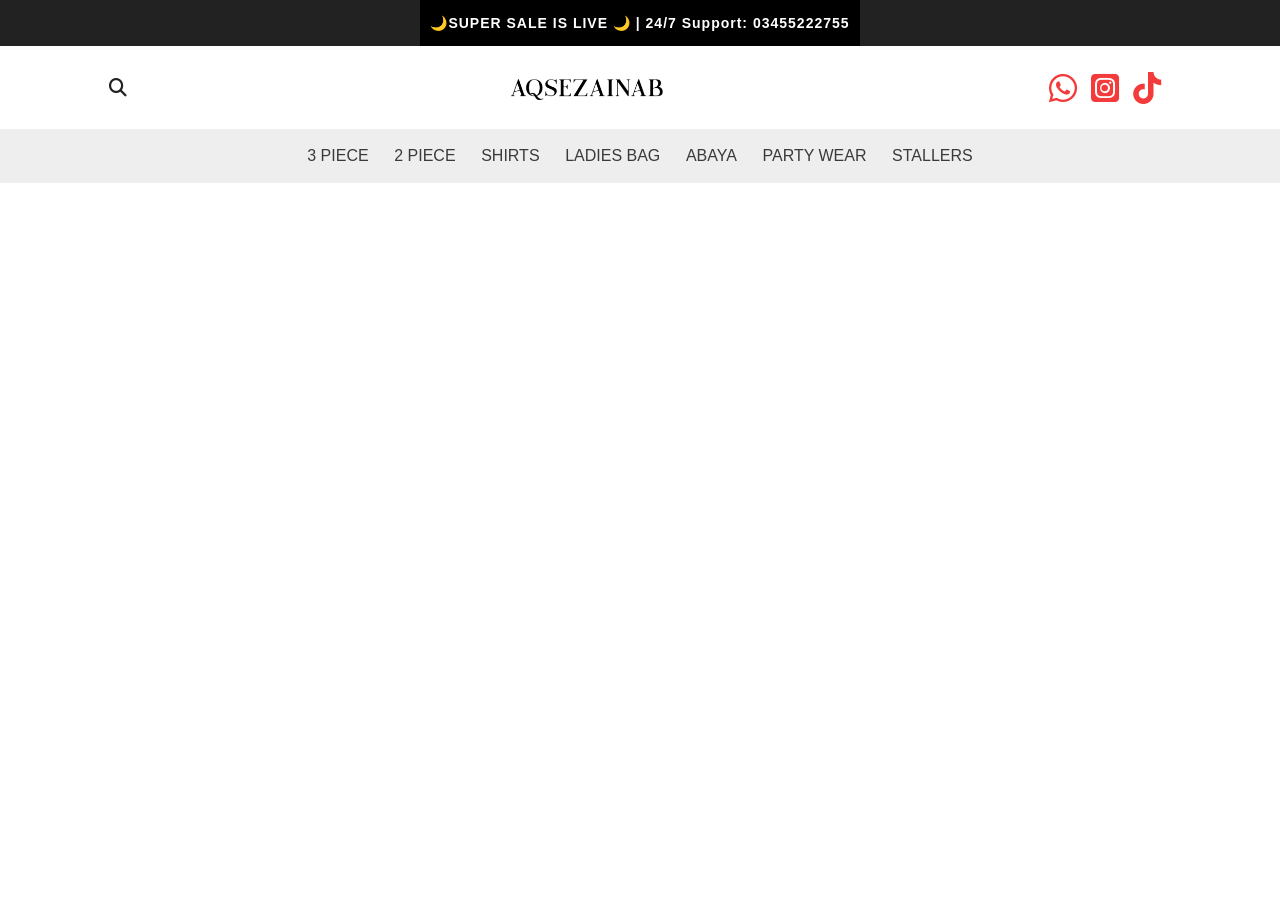
<file: topBar.html>
<!doctype html>
<html lang="en">
  <head>
    <meta charset="UTF-8" />
    <meta name="viewport" content="width=device-width, initial-scale=1.0" />
    <link rel="stylesheet" href="./css/topBar.css" />
    <link
      rel="stylesheet"
      href="https://cdnjs.cloudflare.com/ajax/libs/font-awesome/6.4.0/css/all.min.css"
    />
  </head>
  <body>
    <!-- Topbar -->
    <div id="topbar">
      <!-- Topbar Sale -->
      <div id="topbar_bg">
        <div id="topbar_sale">
          <p>🌙SUPER SALE IS LIVE 🌙 | 24/7 Support: 03455222755</p>
        </div>
      </div>
      <!-- Topbar Logo and Icons -->
      <div id="topbar_logo_icons">
        <div id="topbar_logo_icons_search">
          <i class="fa-solid fa-magnifying-glass"></i>
          <img src="../Images/Landingpage/logo.png" alt="logo" />
          <div id="topbar_social">
            <i class="fa-brands fa-whatsapp"></i>
            <i class="fa-brands fa-square-instagram"></i>
            <i class="fa-brands fa-tiktok"></i>
          </div>
        </div>
      </div>
      <!-- Navigation Bar  -->
       <div id="topbar_navigation_bar">
        <div id="navigation_bar">
            <a href="">3 PIECE</a>
            <a href="">2 PIECE</a>
            <a href="">SHIRTS</a>
            <a href="">LADIES BAG</a>
            <a href="">ABAYA</a>
            <a href="">PARTY WEAR</a>
            <a href="">STALLERS</a>
        </div>
       </div>
    </div>
  </body>
</html>
</file>
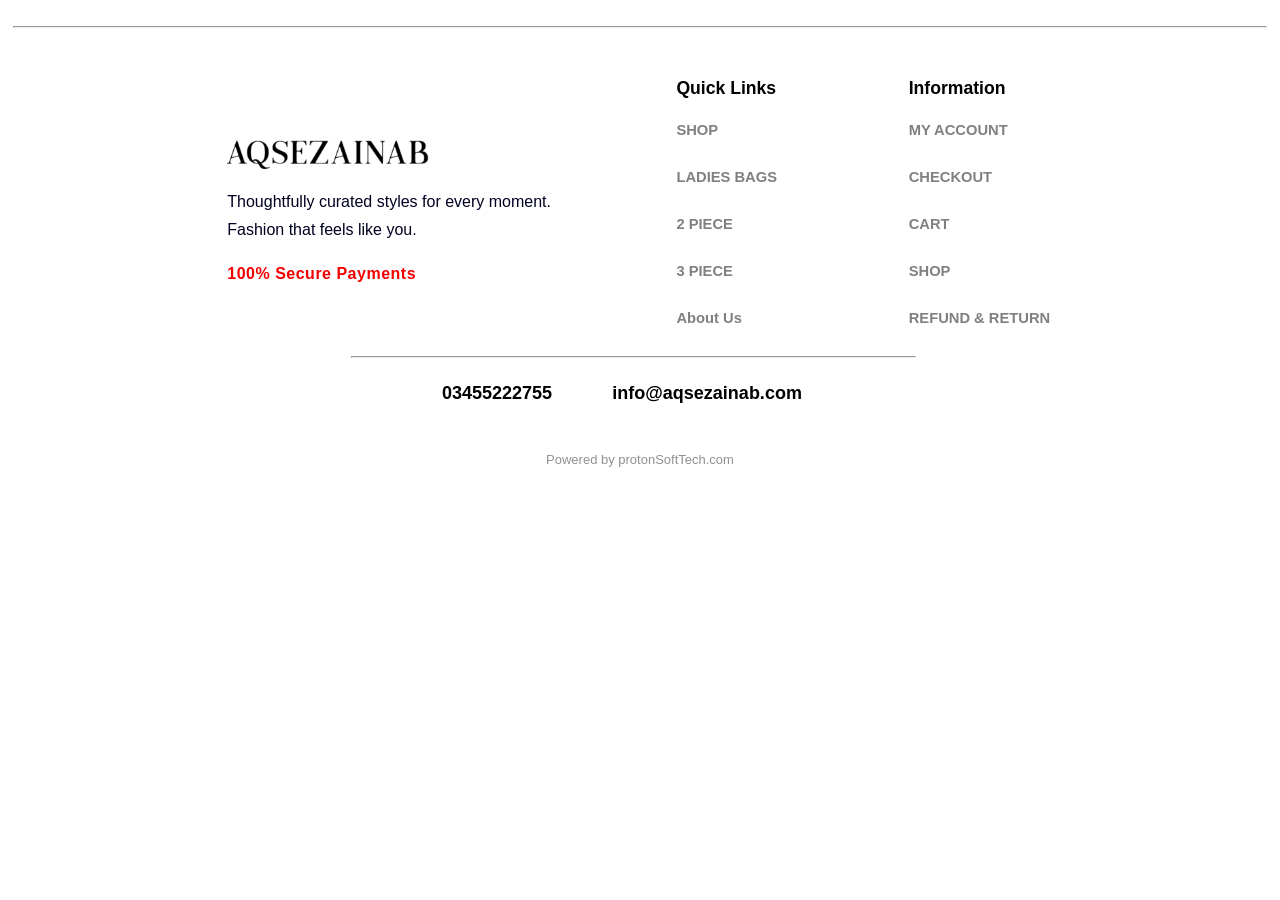
<file: html/footer.html>
<!doctype html>
<html lang="en">
  <head>
    <meta charset="UTF-8" />
    <meta name="viewport" content="width=device-width, initial-scale=1.0" />
    <link rel="stylesheet" href="../css/footer.css" />
    <title>Document</title>
  </head>
  <body>
    <footer id="main-footer" class="footer">
      <hr />
      <div class="footer-container">
        <!-- ===== LEFT COLUMN: Brand + Tagline + Payments ===== -->
        <div class="footer-brand">
          <img src="../Images/Landingpage/logo.png" alt="Logo" />

          <!-- Tagline -->
          <p class="tagline">
            Thoughtfully curated styles for every moment.<br />
            Fashion that feels like you.
          </p>

          <!-- Payment Section -->
          <div class="payment-section">
            <p class="payment-title"><strong>100% Secure Payments</strong></p>
          </div>
        </div>

        <!-- ===== RIGHT COLUMN: Quick Links ===== -->
        <div class="footer-links">
          <div>
            <h2 class="links-heading">Quick Links</h2>

            <ul class="link-grid">
              <li><a href="#">SHOP</a></li>
              <li><a href="#">LADIES BAGS</a></li>
              <li><a href="#">2 PIECE</a></li>
              <li><a href="#">3 PIECE</a></li>
              <li><a href="#">About Us</a></li>
            </ul>
          </div>
          <div>
            <h2 class="links-heading">Information</h2>

            <ul class="link-grid">
              <li><a href="#">MY ACCOUNT</a></li>
              <li><a href="#">CHECKOUT</a></li>
              <li><a href="#">CART</a></li>
              <li><a href="#">SHOP</a></li>

              <li><a href="#">REFUND &amp; RETURN</a></li>
            </ul>
          </div>
        </div>
      </div>
      <hr style="width: 45%; margin-left: 27%; color: black" />
      <!-- Contact Information -->
      <div id="Contact_info">
        <div id="Contact">
          <i class="fa-sharp fa-solid fa-phone"></i>
          <span>03455222755</span>
          <i class="fa-solid fa-shop"></i>
          <span>info@aqsezainab.com </span>
        </div>
        <div id="social_links">
          <i class="fa-brands fa-square-facebook" style="color: #3b5998"></i>
          <i class="fa-brands fa-square-twitter" style="color: #1da1f2"></i>
          <i class="fa-brands fa-youtube" style="color: #cd201f"></i>
        </div>
        <span id="author">Powered by protonSoftTech.com</span>
      </div>
    </footer>
  </body>
</html>
</file>
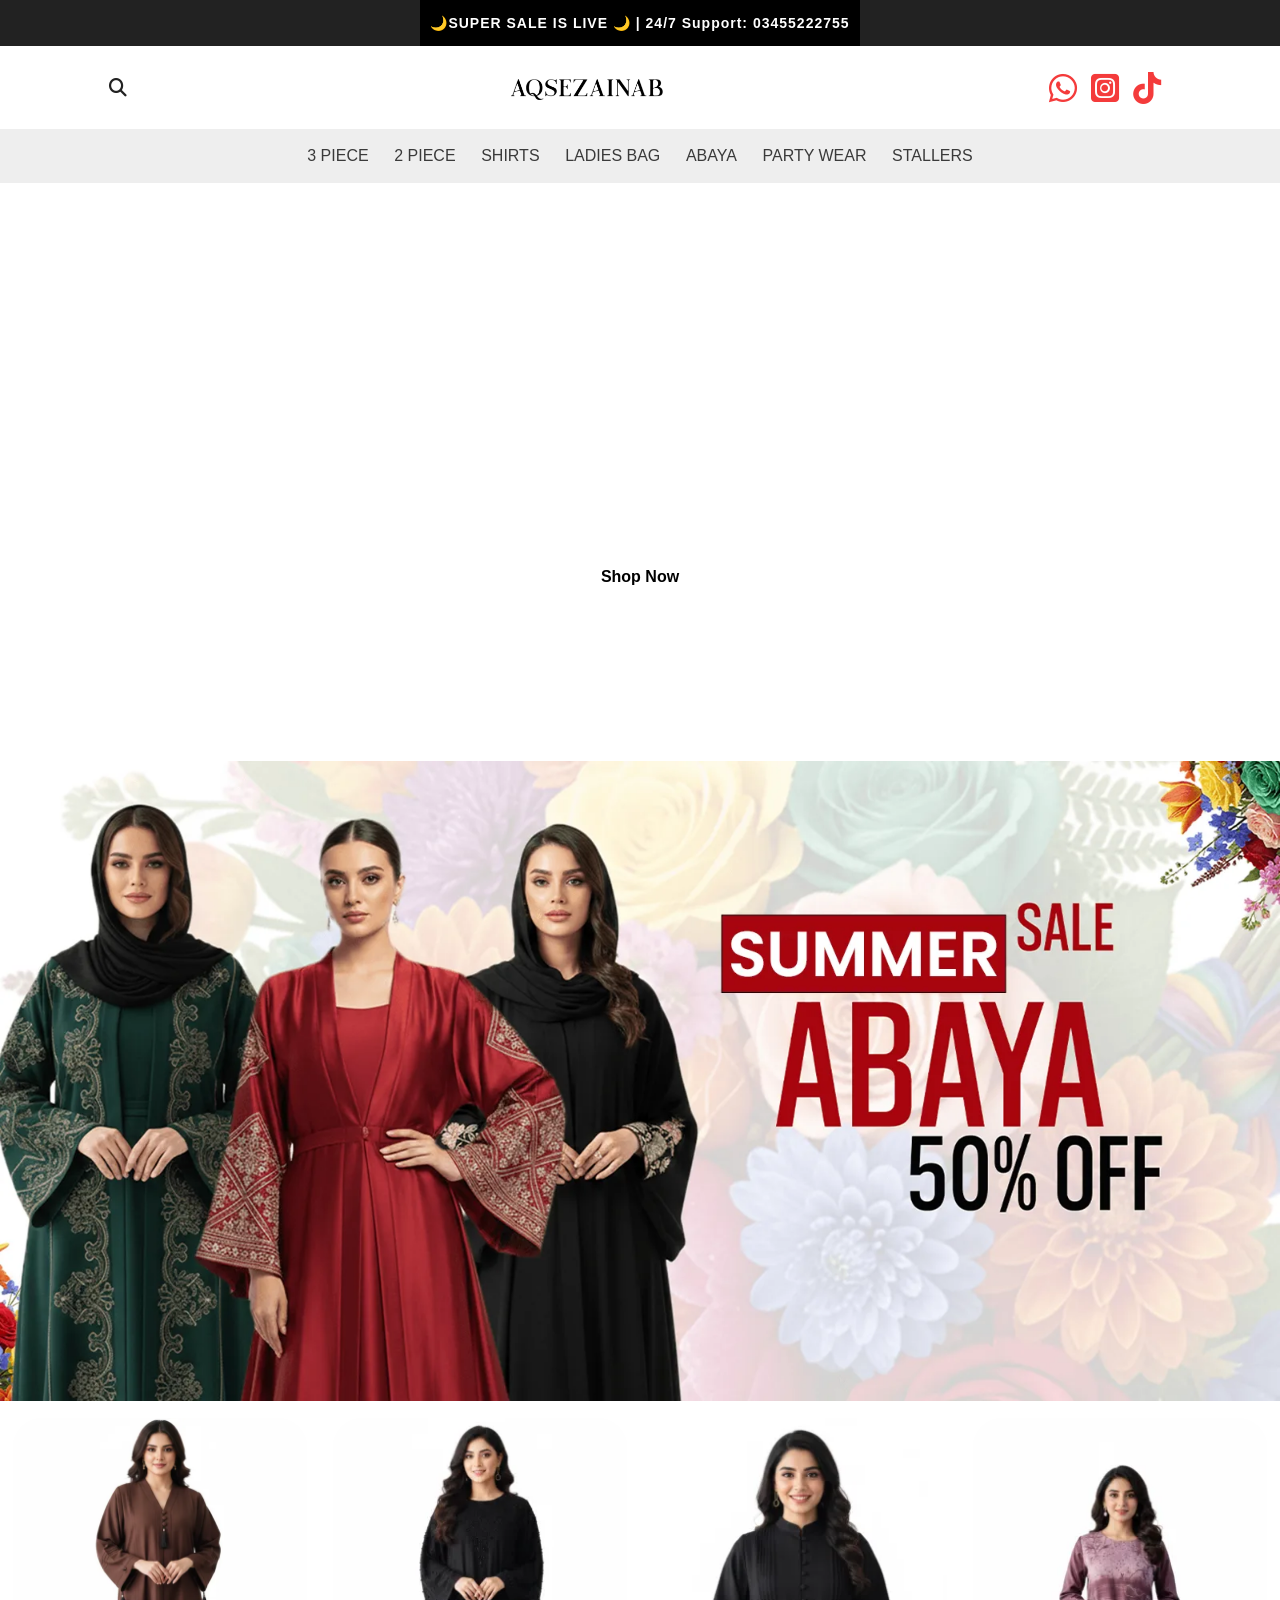
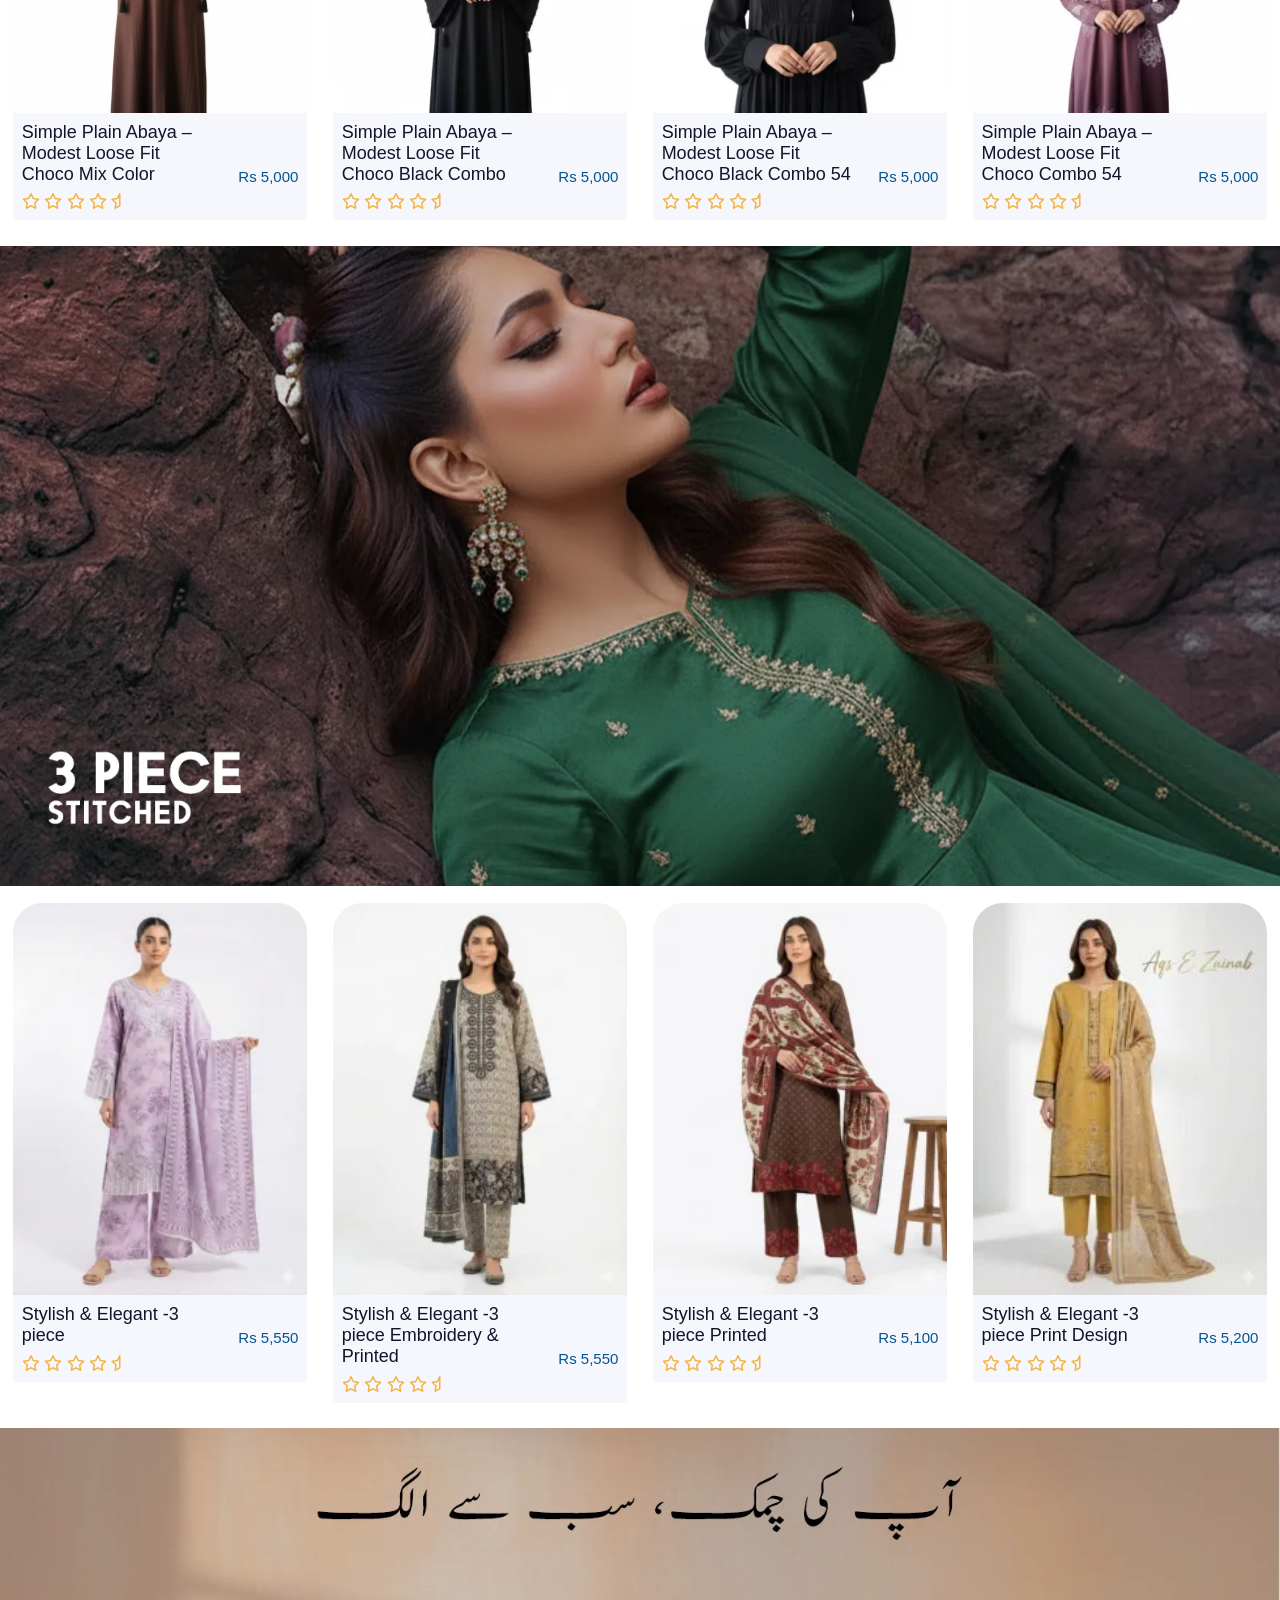
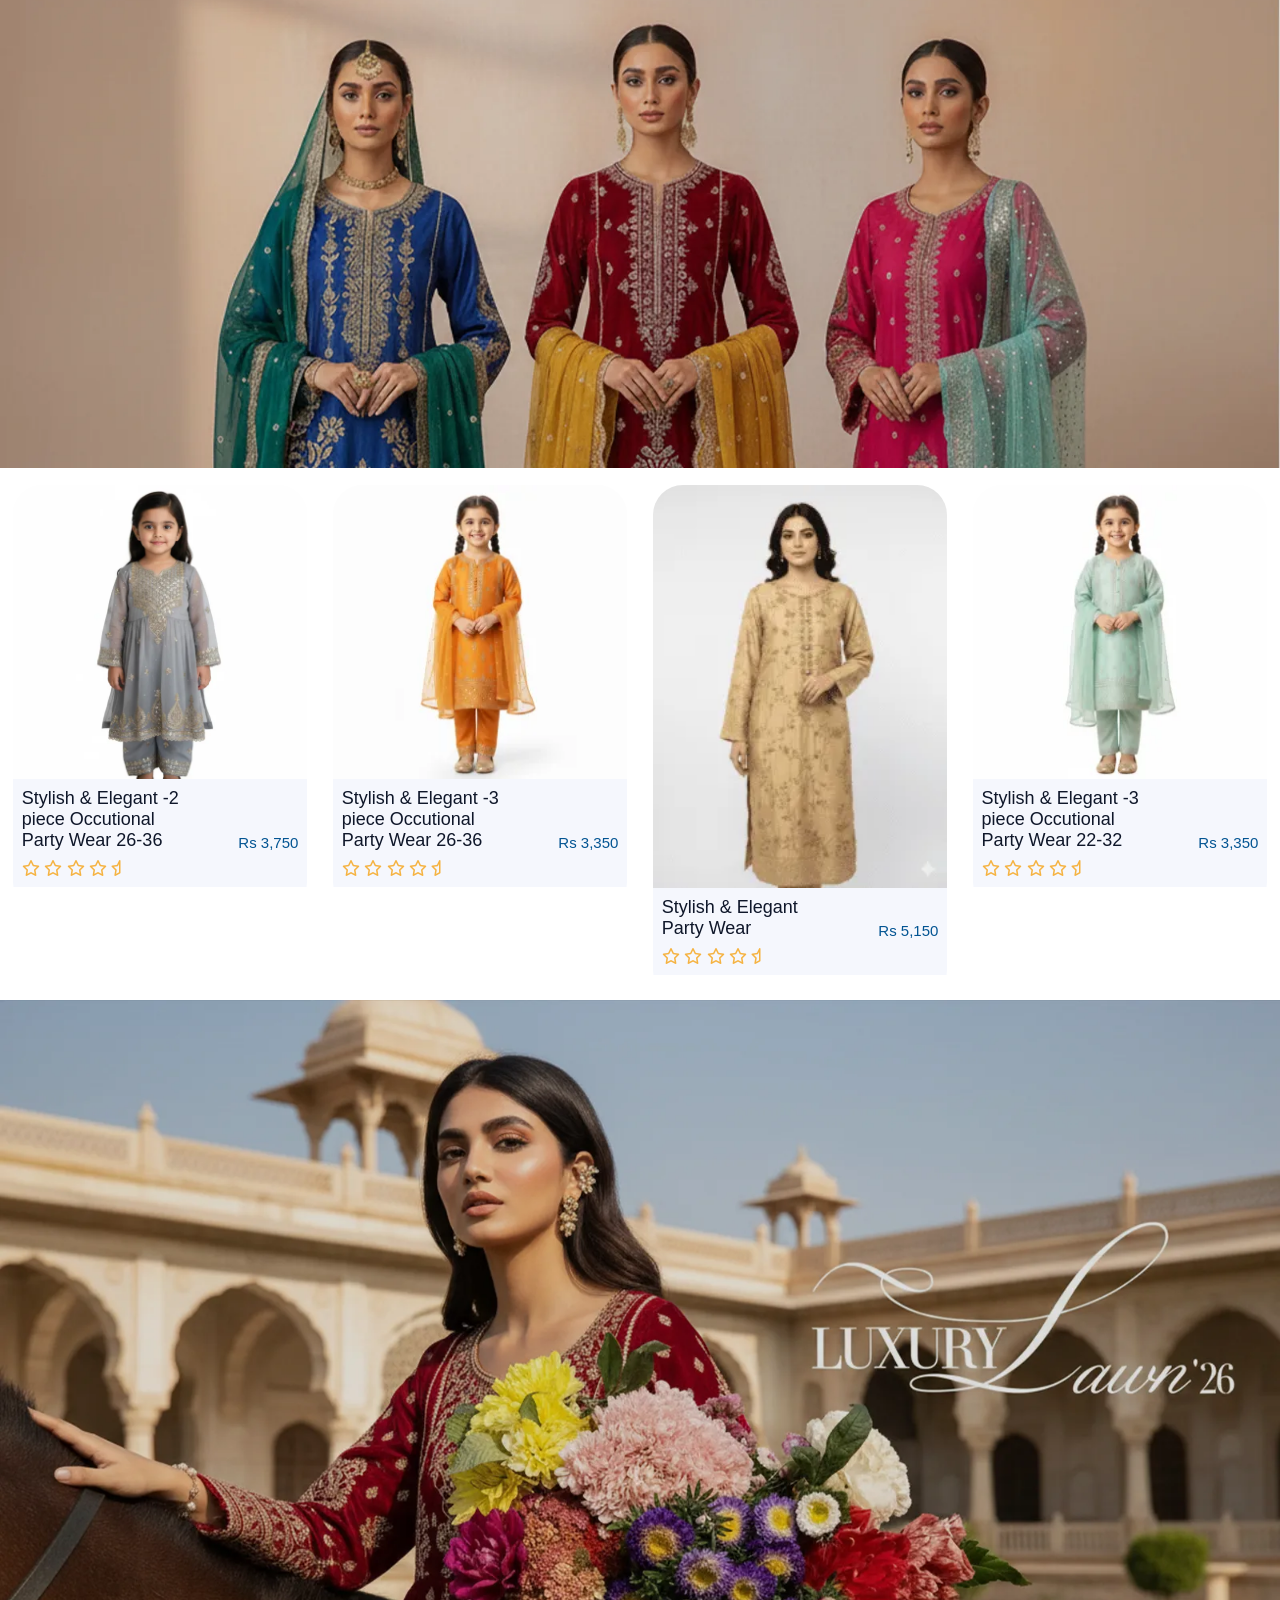
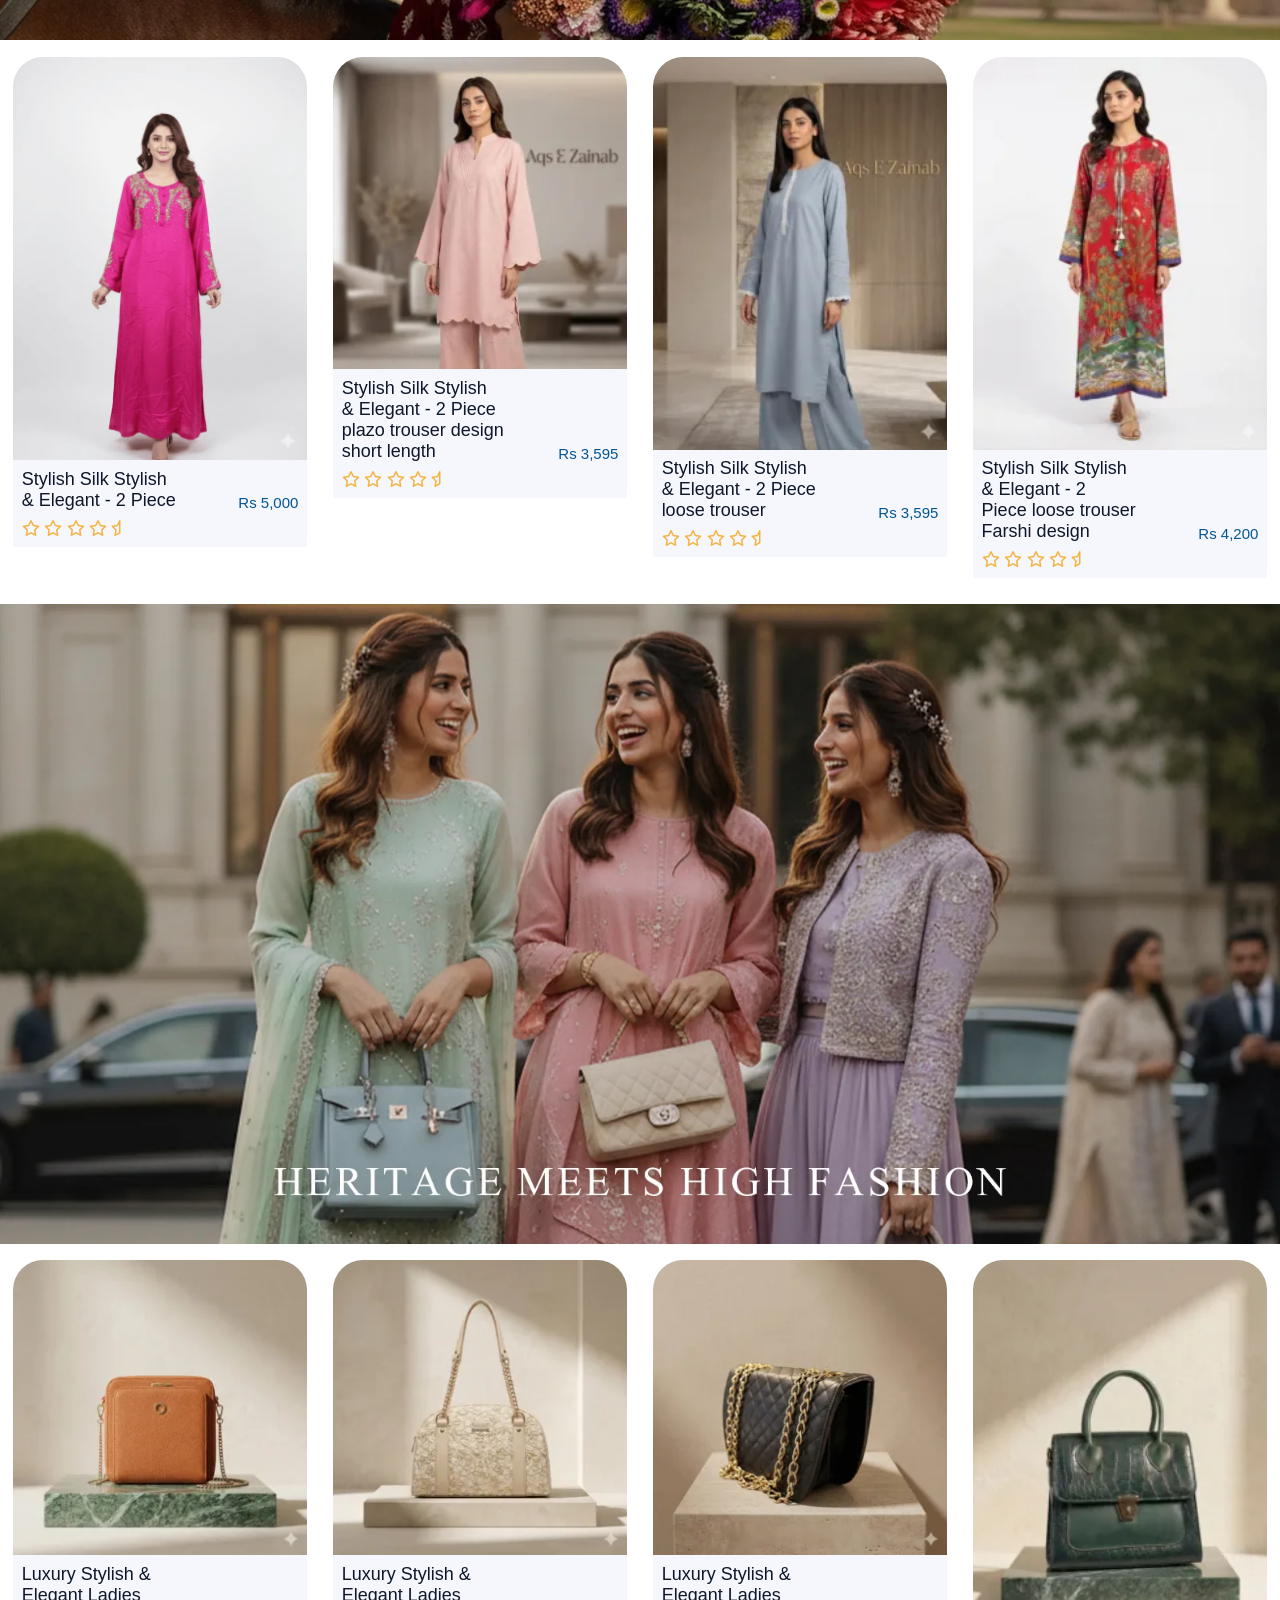
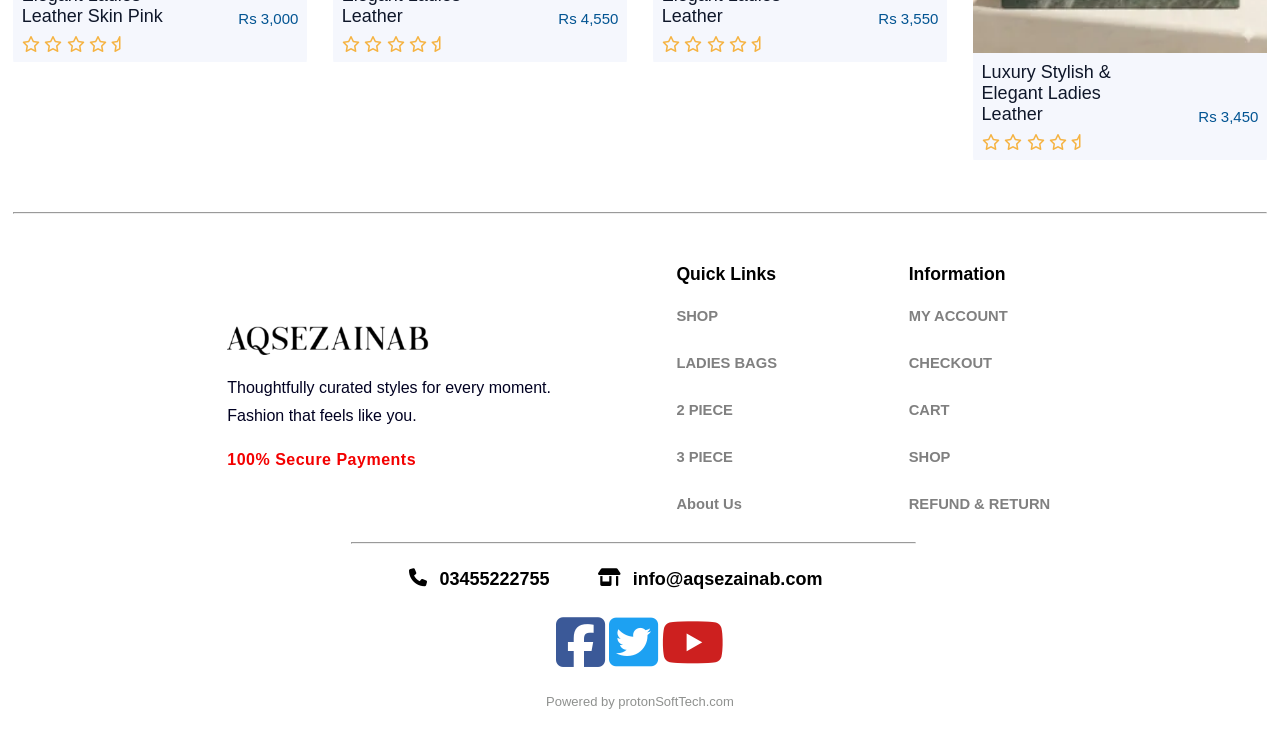
<file: html/landingPage.html>
<!-- landing_page.html -->
<!doctype html>
<html lang="en">
  <head>
    <meta charset="UTF-8" />
    <meta name="viewport" content="width=device-width, initial-scale=1.0" />
    <link
      rel="stylesheet"
      href="https://cdnjs.cloudflare.com/ajax/libs/font-awesome/6.4.0/css/all.min.css"
    />
    <link rel="stylesheet" href="../css/card.css" />
    <link rel="stylesheet" href="../css/landingPage.css" />
    <title>AqsaZainab</title>
  </head>
  <body>
    <!-- topBar Placeholder -->
    <div id="topBar-placeholder"></div>
    <main>
      <!-- Bg image -->
      <video id="bg_video" autoplay muted loop playsinline>
        <source src="../Images/Landingpage/bg_video.mp4" type="video/mp4" />
      </video>
      <div id="content">
        <h1>SUMMER SALE IS NOW LIVE</h1>
        <button>Shop Now</button>
      </div>
      <!-- Abaya Sale -->
      <div id="full_size_img">
        <img src="../Images/Landingpage/abayasale.png" alt="Abaya Sale" />
      </div>
      <!-- Abaya Card Box -->
      <div id="card_box">
        <div class="product-card">
          <div class="card-image">
            <img src="../Images/Landingpage/abaya1.png" alt="Product Image" />
          </div>
          <div class="card-content">
            <h3 class="product-title">
              Simple Plain Abaya – <br />
              Modest Loose Fit<br />
              Choco Mix Color
            </h3>
            <p class="product-price">Rs 5,000</p>
          </div>
          <div class="product-rating">
            <i class="fa-regular fa-star"></i>
            <i class="fa-regular fa-star"></i>
            <i class="fa-regular fa-star"></i>
            <i class="fa-regular fa-star"></i>
            <i class="fa-regular fa-star-half"></i>
          </div>
        </div>
        <div class="product-card">
          <div class="card-image">
            <img src="../Images/Landingpage/abaya2.png" alt="Product Image" />
          </div>
          <div class="card-content">
            <h3 class="product-title">
              Simple Plain Abaya – <br />
              Modest Loose Fit<br />
              Choco Black Combo
            </h3>
            <p class="product-price">Rs 5,000</p>
          </div>
          <div class="product-rating">
            <i class="fa-regular fa-star"></i>
            <i class="fa-regular fa-star"></i>
            <i class="fa-regular fa-star"></i>
            <i class="fa-regular fa-star"></i>
            <i class="fa-regular fa-star-half"></i>
          </div>
        </div>
        <div class="product-card">
          <div class="card-image">
            <img src="../Images/Landingpage/abaya3.png" alt="Product Image" />
          </div>
          <div class="card-content">
            <h3 class="product-title">
              Simple Plain Abaya – <br />
              Modest Loose Fit<br />
              Choco Black Combo 54
            </h3>
            <p class="product-price">Rs 5,000</p>
          </div>
          <div class="product-rating">
            <i class="fa-regular fa-star"></i>
            <i class="fa-regular fa-star"></i>
            <i class="fa-regular fa-star"></i>
            <i class="fa-regular fa-star"></i>
            <i class="fa-regular fa-star-half"></i>
          </div>
        </div>
        <div class="product-card">
          <div class="card-image">
            <img src="../Images/Landingpage/abaya4.png" alt="Product Image" />
          </div>
          <div class="card-content">
            <h3 class="product-title">
              Simple Plain Abaya – <br />
              Modest Loose Fit<br />
              Choco Combo 54
            </h3>
            <p class="product-price">Rs 5,000</p>
          </div>
          <div class="product-rating">
            <i class="fa-regular fa-star"></i>
            <i class="fa-regular fa-star"></i>
            <i class="fa-regular fa-star"></i>
            <i class="fa-regular fa-star"></i>
            <i class="fa-regular fa-star-half"></i>
          </div>
        </div>
      </div>
      <!-- 3 piece -->
      <div id="full_size_img">
        <img src="../Images/Landingpage/3piece.png" alt="3 piece" />
      </div>
      <!-- 3 Piece Card Box -->
      <div id="card_box">
        <div class="product-card">
          <div class="card-image">
            <img
              src="../Images/Landingpage/3piececard1.png"
              alt="Product Image"
            />
          </div>
          <div class="card-content">
            <h3 class="product-title">
              Stylish & Elegant -3<br />
              piece
            </h3>
            <p class="product-price">Rs 5,550</p>
          </div>
          <div class="product-rating">
            <i class="fa-regular fa-star"></i>
            <i class="fa-regular fa-star"></i>
            <i class="fa-regular fa-star"></i>
            <i class="fa-regular fa-star"></i>
            <i class="fa-regular fa-star-half"></i>
          </div>
        </div>
        <div class="product-card">
          <div class="card-image">
            <img
              src="../Images/Landingpage/3piececard_2.png"
              alt="Product Image"
            />
          </div>
          <div class="card-content">
            <h3 class="product-title">
              Stylish & Elegant -3<br />
              piece Embroidery & <br />
              Printed
            </h3>
            <p class="product-price">Rs 5,550</p>
          </div>
          <div class="product-rating">
            <i class="fa-regular fa-star"></i>
            <i class="fa-regular fa-star"></i>
            <i class="fa-regular fa-star"></i>
            <i class="fa-regular fa-star"></i>
            <i class="fa-regular fa-star-half"></i>
          </div>
        </div>
        <div class="product-card">
          <div class="card-image">
            <img
              src="../Images/Landingpage/3piececard_3.png"
              alt="Product Image"
            />
          </div>
          <div class="card-content">
            <h3 class="product-title">
              Stylish & Elegant -3<br />
              piece Printed
            </h3>
            <p class="product-price">Rs 5,100</p>
          </div>
          <div class="product-rating">
            <i class="fa-regular fa-star"></i>
            <i class="fa-regular fa-star"></i>
            <i class="fa-regular fa-star"></i>
            <i class="fa-regular fa-star"></i>
            <i class="fa-regular fa-star-half"></i>
          </div>
        </div>
        <div class="product-card">
          <div class="card-image">
            <img
              src="../Images/Landingpage/3piececard_4.png"
              alt="Product Image"
            />
          </div>
          <div class="card-content">
            <h3 class="product-title">
              Stylish & Elegant -3<br />
              piece Print Design
            </h3>
            <p class="product-price">Rs 5,200</p>
          </div>
          <div class="product-rating">
            <i class="fa-regular fa-star"></i>
            <i class="fa-regular fa-star"></i>
            <i class="fa-regular fa-star"></i>
            <i class="fa-regular fa-star"></i>
            <i class="fa-regular fa-star-half"></i>
          </div>
        </div>
      </div>
      <!-- Bridal piece -->
      <div id="full_size_img">
        <img src="../Images/Landingpage/bridal.png" alt="3 piece" />
      </div>
      <!-- Kids and Sale Card Box -->
      <div id="card_box">
        <div class="product-card">
          <div class="card-image">
            <img src="../Images/Landingpage/kids1.png" alt="Product Image" />
          </div>
          <div class="card-content">
            <h3 class="product-title">
              Stylish & Elegant -2<br />
              piece Occutional<br />
              Party Wear 26-36
            </h3>
            <p class="product-price">Rs 3,750</p>
          </div>
          <div class="product-rating">
            <i class="fa-regular fa-star"></i>
            <i class="fa-regular fa-star"></i>
            <i class="fa-regular fa-star"></i>
            <i class="fa-regular fa-star"></i>
            <i class="fa-regular fa-star-half"></i>
          </div>
        </div>
        <div class="product-card">
          <div class="card-image">
            <img src="../Images/Landingpage/kids2.png" alt="Product Image" />
          </div>
          <div class="card-content">
            <h3 class="product-title">
              Stylish & Elegant -3<br />
              piece Occutional<br />
              Party Wear 26-36
            </h3>
            <p class="product-price">Rs 3,350</p>
          </div>
          <div class="product-rating">
            <i class="fa-regular fa-star"></i>
            <i class="fa-regular fa-star"></i>
            <i class="fa-regular fa-star"></i>
            <i class="fa-regular fa-star"></i>
            <i class="fa-regular fa-star-half"></i>
          </div>
        </div>
        <div class="product-card">
          <div class="card-image">
            <img src="../Images/Landingpage/sale.png" alt="Product Image" />
          </div>
          <div class="card-content">
            <h3 class="product-title">
              Stylish & Elegant<br />
              Party Wear
            </h3>
            <p class="product-price">Rs 5,150</p>
          </div>
          <div class="product-rating">
            <i class="fa-regular fa-star"></i>
            <i class="fa-regular fa-star"></i>
            <i class="fa-regular fa-star"></i>
            <i class="fa-regular fa-star"></i>
            <i class="fa-regular fa-star-half"></i>
          </div>
        </div>
        <div class="product-card">
          <div class="card-image">
            <img src="../Images/Landingpage/kids3.png" alt="Product Image" />
          </div>
          <div class="card-content">
            <h3 class="product-title">
              Stylish & Elegant -3<br />
              piece Occutional<br />
              Party Wear 22-32
            </h3>
            <p class="product-price">Rs 3,350</p>
          </div>
          <div class="product-rating">
            <i class="fa-regular fa-star"></i>
            <i class="fa-regular fa-star"></i>
            <i class="fa-regular fa-star"></i>
            <i class="fa-regular fa-star"></i>
            <i class="fa-regular fa-star-half"></i>
          </div>
        </div>
      </div>
      <!-- Luxury piece -->
      <div id="full_size_img">
        <img src="../Images/Landingpage/luxury.png" alt="3 piece" />
      </div>
      <!-- 2 piece Card Box -->
      <div id="card_box">
        <div class="product-card">
          <div class="card-image">
            <img src="../Images/Landingpage/2piece_1.png" alt="Product Image" />
          </div>
          <div class="card-content">
            <h3 class="product-title">
              Stylish Silk Stylish <br />
              & Elegant - 2 Piece
            </h3>
            <p class="product-price">Rs 5,000</p>
          </div>
          <div class="product-rating">
            <i class="fa-regular fa-star"></i>
            <i class="fa-regular fa-star"></i>
            <i class="fa-regular fa-star"></i>
            <i class="fa-regular fa-star"></i>
            <i class="fa-regular fa-star-half"></i>
          </div>
        </div>
        <div class="product-card">
          <div class="card-image">
            <img src="../Images/Landingpage/2piece_2.png" alt="Product Image" />
          </div>
          <div class="card-content">
            <h3 class="product-title">
              Stylish Silk Stylish <br />
              & Elegant - 2 Piece <br />
              plazo trouser design <br />
              short length
            </h3>
            <p class="product-price">Rs 3,595</p>
          </div>
          <div class="product-rating">
            <i class="fa-regular fa-star"></i>
            <i class="fa-regular fa-star"></i>
            <i class="fa-regular fa-star"></i>
            <i class="fa-regular fa-star"></i>
            <i class="fa-regular fa-star-half"></i>
          </div>
        </div>
        <div class="product-card">
          <div class="card-image">
            <img src="../Images/Landingpage/2piece_3.png" alt="Product Image" />
          </div>
          <div class="card-content">
            <h3 class="product-title">
              Stylish Silk Stylish <br />
              & Elegant - 2 Piece <br />
              loose trouser
            </h3>
            <p class="product-price">Rs 3,595</p>
          </div>
          <div class="product-rating">
            <i class="fa-regular fa-star"></i>
            <i class="fa-regular fa-star"></i>
            <i class="fa-regular fa-star"></i>
            <i class="fa-regular fa-star"></i>
            <i class="fa-regular fa-star-half"></i>
          </div>
        </div>
        <div class="product-card">
          <div class="card-image">
            <img src="../Images/Landingpage/2piece_4.png" alt="Product Image" />
          </div>
          <div class="card-content">
            <h3 class="product-title">
              Stylish Silk Stylish <br />
              & Elegant - 2 <br />
              Piece loose trouser <br />
              Farshi design
            </h3>
            <p class="product-price">Rs 4,200</p>
          </div>
          <div class="product-rating">
            <i class="fa-regular fa-star"></i>
            <i class="fa-regular fa-star"></i>
            <i class="fa-regular fa-star"></i>
            <i class="fa-regular fa-star"></i>
            <i class="fa-regular fa-star-half"></i>
          </div>
        </div>
      </div>
      <!-- Heritage piece -->
      <div id="full_size_img">
        <img src="../Images/Landingpage/heritage.png" alt="3 piece" />
      </div>
      <!-- Bag Card Box -->
      <div id="card_box">
        <div class="product-card">
          <div class="card-image">
            <img src="../Images/Landingpage/bag1.png" alt="Product Image" />
          </div>
          <div class="card-content">
            <h3 class="product-title">
              Luxury Stylish & <br />
              Elegant Ladies <br />
              Leather Skin Pink
            </h3>
            <p class="product-price">Rs 3,000</p>
          </div>
          <div class="product-rating">
            <i class="fa-regular fa-star"></i>
            <i class="fa-regular fa-star"></i>
            <i class="fa-regular fa-star"></i>
            <i class="fa-regular fa-star"></i>
            <i class="fa-regular fa-star-half"></i>
          </div>
        </div>
        <div class="product-card">
          <div class="card-image">
            <img src="../Images/Landingpage/bag2.png" alt="Product Image" />
          </div>
          <div class="card-content">
            <h3 class="product-title">
              Luxury Stylish & <br />
              Elegant Ladies <br />
              Leather
            </h3>
            <p class="product-price">Rs 4,550</p>
          </div>
          <div class="product-rating">
            <i class="fa-regular fa-star"></i>
            <i class="fa-regular fa-star"></i>
            <i class="fa-regular fa-star"></i>
            <i class="fa-regular fa-star"></i>
            <i class="fa-regular fa-star-half"></i>
          </div>
        </div>
        <div class="product-card">
          <div class="card-image">
            <img src="../Images/Landingpage/bag3.png" alt="Product Image" />
          </div>
          <div class="card-content">
            <h3 class="product-title">
              Luxury Stylish & <br />
              Elegant Ladies <br />
              Leather
            </h3>
            <p class="product-price">Rs 3,550</p>
          </div>
          <div class="product-rating">
            <i class="fa-regular fa-star"></i>
            <i class="fa-regular fa-star"></i>
            <i class="fa-regular fa-star"></i>
            <i class="fa-regular fa-star"></i>
            <i class="fa-regular fa-star-half"></i>
          </div>
        </div>
        <div class="product-card">
          <div class="card-image">
            <img src="../Images/Landingpage/bag4.png" alt="Product Image" />
          </div>
          <div class="card-content">
            <h3 class="product-title">
              Luxury Stylish & <br />
              Elegant Ladies <br />
              Leather
            </h3>
            <p class="product-price">Rs 3,450</p>
          </div>
          <div class="product-rating">
            <i class="fa-regular fa-star"></i>
            <i class="fa-regular fa-star"></i>
            <i class="fa-regular fa-star"></i>
            <i class="fa-regular fa-star"></i>
            <i class="fa-regular fa-star-half"></i>
          </div>
        </div>
      </div>
    </main>

    <!-- Footer Placeholder -->
    <div id="footer-placeholder"></div>

    <!-- JavaScript to load topBar.html dynamically -->
    <script>
      fetch("topBar.html")
        .then((response) => {
          if (!response.ok) {
            throw new Error("topBar file not found");
          }
          return response.text();
        })
        .then((data) => {
          document.getElementById("topBar-placeholder").innerHTML = data;
        })
        .catch((error) => console.error("Error loading topBar:", error));

      fetch("footer.html")
        .then((response) => {
          if (!response.ok) {
            throw new Error("Footer file not found");
          }
          return response.text();
        })
        .then((data) => {
          document.getElementById("footer-placeholder").innerHTML = data;
        })
        .catch((error) => console.error("Error loading Footer:", error));

      //  fetch('card.html')
      //     .then(response => {
      //         if (!response.ok) {
      //             throw new Error('Card file not found');
      //         }
      //         return response.text();
      //     })
      //     .then(data => {
      //         document.getElementById('card-placeholder').innerHTML = data;
      //     })
      //     .catch(error => console.error('Error loading Card:', error));
    </script>
  </body>
</html>
</file>
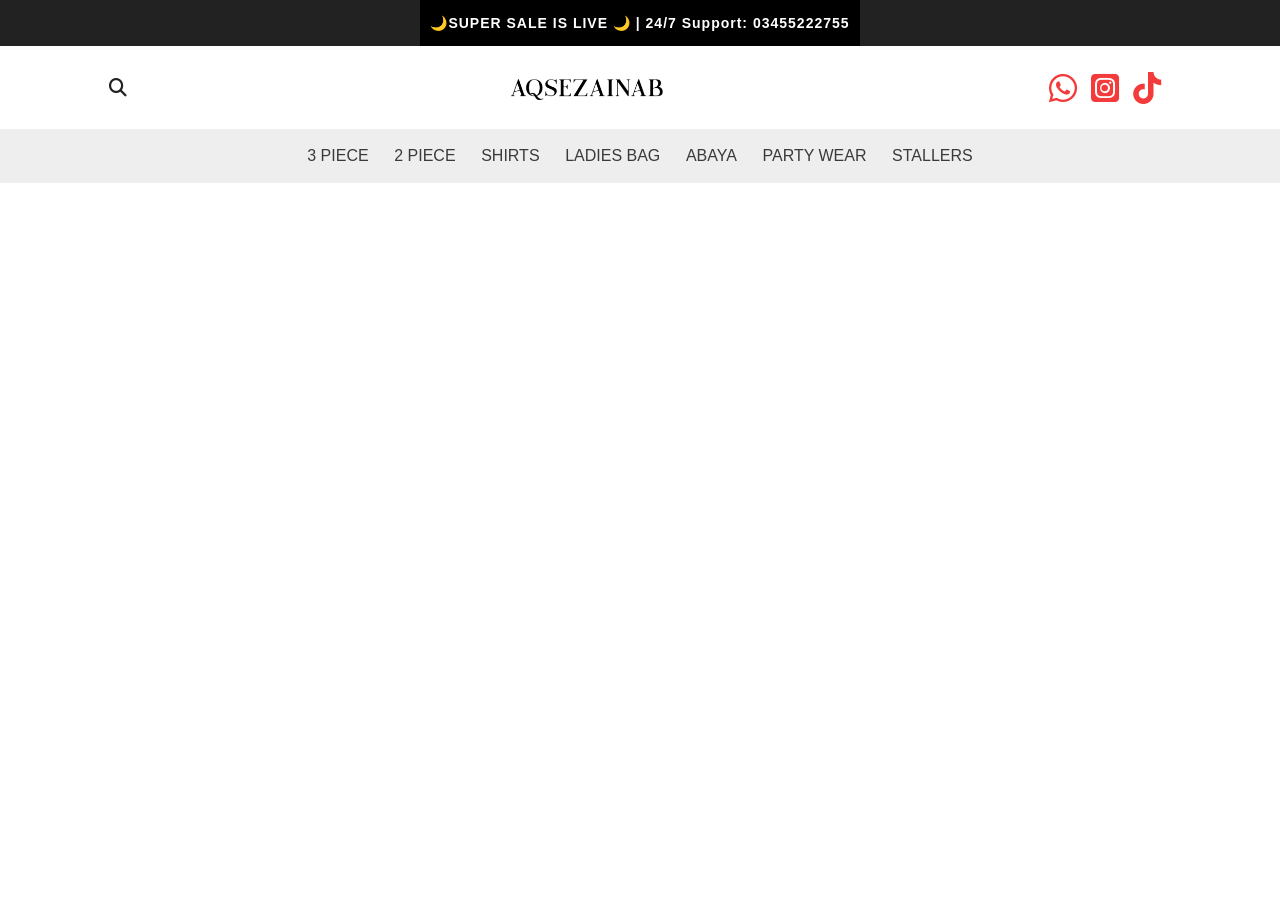
<file: html/topBar.html>
<!doctype html>
<html lang="en">
  <head>
    <meta charset="UTF-8" />
    <meta name="viewport" content="width=device-width, initial-scale=1.0" />
    <link rel="stylesheet" href="../css/topBar.css" />
    <link
      rel="stylesheet"
      href="https://cdnjs.cloudflare.com/ajax/libs/font-awesome/6.4.0/css/all.min.css"
    />
  </head>
  <body>
    <!-- Topbar -->
    <div id="topbar">
      <!-- Topbar Sale -->
      <div id="topbar_bg">
        <div id="topbar_sale">
          <p>🌙SUPER SALE IS LIVE 🌙 | 24/7 Support: 03455222755</p>
        </div>
      </div>
      <!-- Topbar Logo and Icons -->
      <div id="topbar_logo_icons">
        <div id="topbar_logo_icons_search">
          <i class="fa-solid fa-magnifying-glass"></i>
          <img src="../Images/Landingpage/logo.png" alt="logo" />
          <div id="topbar_social">
            <i class="fa-brands fa-whatsapp"></i>
            <i class="fa-brands fa-square-instagram"></i>
            <i class="fa-brands fa-tiktok"></i>
          </div>
        </div>
      </div>
      <!-- Navigation Bar  -->
       <div id="topbar_navigation_bar">
        <div id="navigation_bar">
            <a href="">3 PIECE</a>
            <a href="">2 PIECE</a>
            <a href="">SHIRTS</a>
            <a href="">LADIES BAG</a>
            <a href="">ABAYA</a>
            <a href="">PARTY WEAR</a>
            <a href="">STALLERS</a>
        </div>
       </div>
    </div>
  </body>
</html>
</file>
<file: css/card.css>
/* ===== PRODUCT CARD ===== */
.product-card {
  width: 23%;
  height: 20%;
  background: #ffffff;
  border-radius: 30px;
  padding-bottom: 2%;
  overflow: hidden;
  font-family: "Segoe UI", Arial, sans-serif;
}

.card-image img {
  width: 100%;
  height: 100%;
  object-fit: cover;
  display: block;
}

/* ===== RIGHT SIDE CONTENT ===== */
.card-content {
  display: flex;
  justify-content: space-between;
  align-items: end;
  background-color: #f5f7fd;
  padding: 3% 3% 3% 3%;
}

/* Title */
.product-title {
  font-size: 18px;
  font-weight: 500;
  color: #0f172a;
}

/* Price */
.product-price {
  font-size: 15px;
  font-weight: 500;
  color: #025492;
}

/* Stars Rating */
.product-rating {
  padding: 0 0 3% 3%;
  background-color: #f5f7fd;
}

.product-rating i {
  color: #f5b342;
}
</file>
<file: css/landingPage.css>
* {
  padding: 0px;
  margin: 0px;
}
/* Bg_video */
 #bg_video {
    position:absolute;         
    top: 0;
    left: 0;
    min-width: 100%;          
    min-height: 100%;         
    width: auto;
    height: auto;
    z-index: -1;          
    object-fit: cover;        
}

#content {
  padding-top: 25%;
  padding-bottom: 13%;
  text-align: center;
  align-items: center;
}
#content h1 {
  color: #ffffff;
}
#content button {
  color: #000000;
  background-color: white;
  padding: 0.7% 1.3% 0.7% 1.3%;
  margin-top: 1.5%;
  font-size: medium;
  font-weight: 600;
  border: none;
}
#content button:hover {
  background-color: #9e9c9c;
}
/* Abaya_Sale */
#full_size_img img{
    width:100%;
}
#card_box{
    display:flex;
    justify-content: center;
    padding-top:1%;
    gap:2%;
}
</file>
<file: css/footer.css>
/* ===== RESET & BASE ===== */
* {
  margin: 0;
  padding: 0;
  box-sizing: border-box;
}

/* ===== FOOTER CONTAINER ===== */
#main-footer {
  background-color: white; /* Dark premium background */
  color: #e0e0e0;
  padding: 2% 1% 0 1%;
  font-family: "Roboto", sans-serif;
  width: auto;
  height: auto;
}

.footer-container {
  display: flex;
  justify-content: center;
  align-items: center;
  gap: 10%;
  padding-top: 4%;
}

img {
  width: 63%;
  align-items: flex-start;
}

/* Tagline */
.tagline {
  font-size: 1rem;
  line-height: 1.8;
  color: #000021;
  margin-bottom: 20px;
  margin-top: 15px;
}

/* ===== PAYMENT SECTION ===== */
.payment-section {
  margin-top: 5px;
}

.payment-title {
  font-size: 1rem;
  font-weight: 350;
  color: #f30000;
  margin-bottom: 15px;
  letter-spacing: 0.5px;
}

.payment-icons-list {
  display: flex;
  gap: 18px;
  list-style: none;
  padding: 0;
}

/* YEH HAI WO EMPTY PLACEHOLDERS (SVG ki jagah) */
.payment-item {
  width: 58px;
  height: 38px;

  border-radius: 6px;
  border: 1.5px solid #3a3a3a;
  display: flex;
  align-items: center;
  justify-content: center;
  transition: border-color 0.3s ease;
}

/* ===== RIGHT COLUMN (QUICK LINKS) ===== */
.footer-links {
  /* flex: 2 1 450px;  */
  display: flex;
  width: 30%;
  height: 30%;
  gap: 35%;
}

.links-heading {
  font-size: 1.1rem;
  font-weight: 650;
  color: #000000;
  text-transform: capitalize;
  margin-bottom: 22px;
}

/* Links Grid */
.link-grid {
  list-style: none;
}

.link-grid li a {
  color: gray;
  text-decoration: none;
  font-size: 0.92rem;
  font-weight: 600;
  margin-bottom: 30px;
  transition:
    color 0.25s ease,
    padding-left 0.2s ease;
  display: inline-block;
  position: relative;
}
.link-grid li a:hover {
  color: black;
}

/* Contact information */

#Contact_info{
    margin:auto;
    height:auto;
    text-align: center;
    align-items: center;
    margin:2%;
}
#Contact{
    color:black;
    font-size: large;
    font-weight: 600;
    display: flex;
    justify-content: center;
}
#Contact span{
    margin-right:4%;
}
#Contact i{
    margin-right:1%;
}
#social_links{
    display: flex;
    justify-content: center;
    align-items: center;
    padding-top:2%;
    font-size:350%;
    gap:0.3%;
}
#author{
    display: flex;
    justify-content:center;
    align-items: center;
    padding-top: 2%;
    color:#8F918F;
    font-size: small;
}
</file>
<file: css/topBar.css>
* {
  padding: 0px;
  margin: 0px;
}
/* Topbar */
/* Topbar Sale */
#topbar {
  width: auto;
  height: auto;
}
#topbar_bg {
  background-color: #222222;
  display: flex;
  justify-content: center;
}
#topbar_sale {
  background-color: #000000;
  color: #ffffff;
  text-align: center;
  padding: 15px 10px;
  font-size: 14px;
  font-weight: bold;
  letter-spacing: 1px;
  font-family: Arial, sans-serif;
}
/* Topbar Logo and Icons */
#topbar_logo_icons {
  background-color: #ffffff;
  padding-bottom: 2%;
  padding-top: 2%;
}
#topbar_logo_icons_search {
  display: flex;
  justify-content: center;
  gap: 30%;
  align-items: center;
}
#topbar_logo_icons_search img {
  width: 12%;
}
#topbar_logo_icons_search i {
  font-size: large;
  color: #222222;
}

#topbar_social i {
  font-size: xx-large;
  margin-right: 10px;
  color: #f43b3b;
}
/* Navigation Bar */
#topbar_navigation_bar {
  background-color: #eeeeee;
}
#navigation_bar {
  display: flex;
  justify-content: center;
  align-items: center;
  gap: 2%;
}
#navigation_bar a {
  text-decoration: none;
  color: #3a3a3a;
  font-size:medium;
  font-weight: lighter;
  font-family: Helvetica, Verdana, Arial, sans-serif;
  padding-top:1.4%;
  padding-bottom:1.4%;
}
#navigation_bar a:hover {
  color: #e02605;
}
</file>
